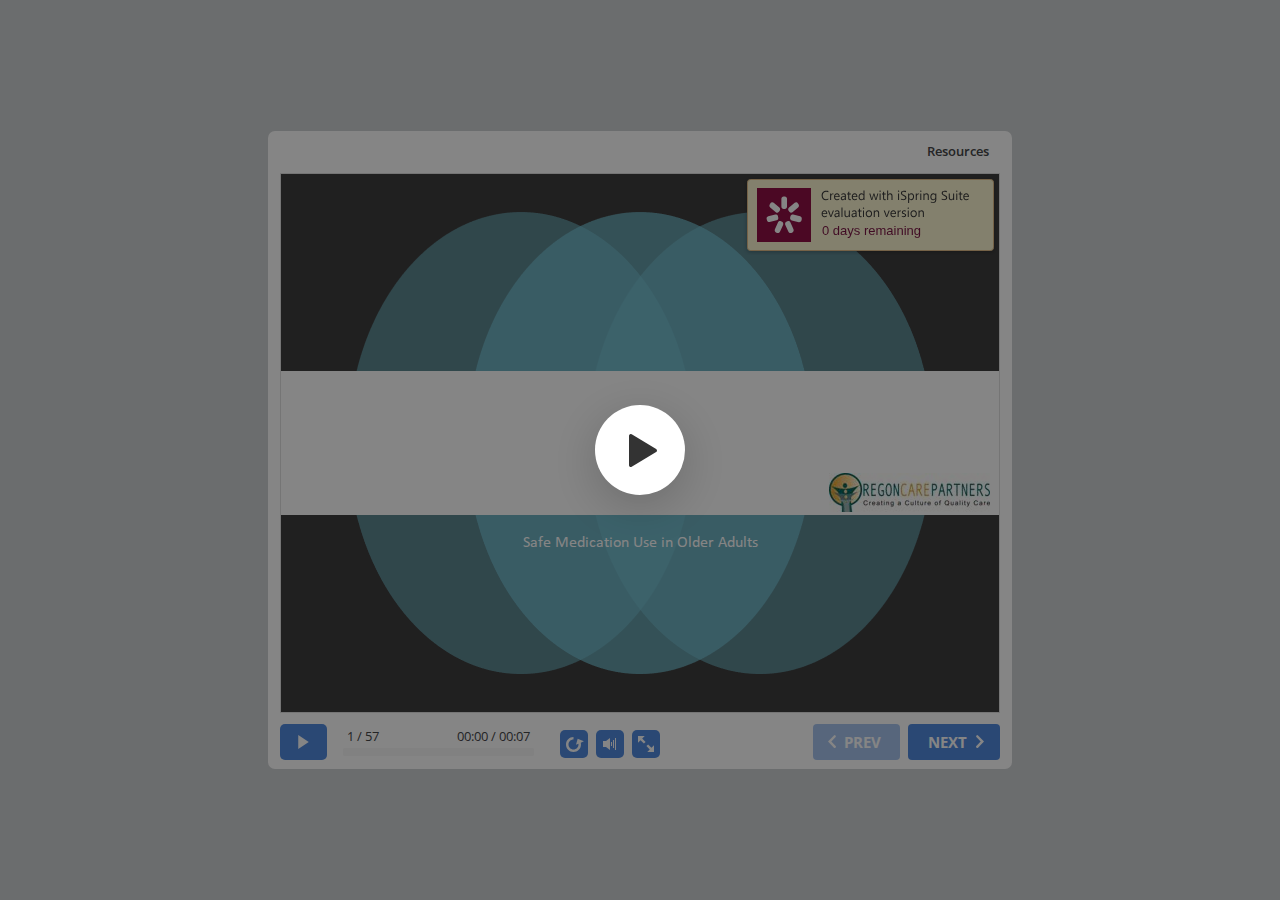
<file: abc/MINRISKS/res/index.html>
<!DOCTYPE html>
<!-- Created with iSpring --><!-- 744 644 --><!--version 9.7.10.30004 --><!--type html --><!--mainFolder ../ -->
<html style=background-color:#ced1d3;>
<head>
    <meta http-equiv="Content-Type" content="text/html;charset=utf-8"/><meta name="viewport" content="width=device-width,initial-scale=1,minimum-scale=1,maximum-scale=1,user-scalable=no"/><meta name="format-detection" content="telephone=no"/><meta name="apple-mobile-web-app-capable" content="yes"/><meta name="apple-mobile-web-app-status-bar-style" content="black"/><meta http-equiv="X-UA-Compatible" content="IE=edge"/><meta name="msapplication-tap-highlight" content="no"/><title>MIN RISKS &amp; MAX QUALITY OF LIFE_iSpringTest</title><link rel="apple-touch-icon-precomposed" href="data/apple-touch-icon.png"/><link rel="shortcut icon" type="image/ico" href="data/favicon.ico"/><script src="lms.js"></script><style>body {background-color:#ced1d3;}#spr0_b8cd92 {display:none;}</style>
    
    
    <style>
		#playerView {
			position:absolute;
			-webkit-tap-highlight-color:rgba(0,0,0,0);
			-webkit-user-select:none;
			-moz-user-select:none;
			-webkit-touch-callout:none;
			-webkit-user-drag:none;
		}
		#playerView * {
			position:absolute;
		}
		#preloader {
			width: 50px;
			height: 50px;
			position: absolute;
			top: 0;
			left: 0;
			bottom: 0;
			right: 0;
			margin: auto;
			border-radius: 10px;
			background-color: rgba(0, 0, 0, 0.5);
		}

		#preloader::after {
			content: '';
			position: absolute;
			background: url([data-uri]);
			background-size: cover;
			top: 0;
			left: 0;
			bottom: 0;
			right: 0;
			animation: preloader_spin 1s infinite linear;
			-webkit-animation: preloader_spin 1s infinite linear;
		}

		@keyframes preloader_spin { 0% {transform: rotate(0deg);} 100% {transform: rotate(360deg);} }
		@-webkit-keyframes preloader_spin { 0% {-webkit-transform: rotate(0deg);} 100% {-webkit-transform: rotate(360deg);}}
    </style>
</head>
<body>
	<div id="preloader"></div>
	<script src="data/browsersupport.js?37625886"></script>
	<script src="data/player.js?37625886"></script>
    <div id="content"></div>
    <div id="spr0_b8cd92"><audio id="snd0_b8cd92" preload="none"><source src="data/sound1.mp3" type="audio/mpeg"/></audio></div>
    <script>
		(function(startup){
			function start(savedPresentationState)
			{
				var presInfo = "eNrsvetyHMmVJvgqIcrUyzJLZMX9Ql1qUSBZ5Ii3IVlVo260yQKZASDEzIhURCZBlExjeofpP22m2Z/7Cvt/9030JPt9xz0i3DMTQCbIYlHsalmzgAMPvx4/93P8L3fKO/fu/OXwfuA/TOLDg8OvvfggvO+5B4eB7x5ED5Io9B6ED++nD/56Z3RnicZPHz9zXj5+9ftXzr84Tw//h/Pfvz188vj1H5znD50njx8++GP5atGU1dnrol3iiwk/eTUrp4Vzv5i8+eNNX39fnJRV3jjfFU1b1hV6uLhzL/Hd0Z3zO/eiEP+doMNJ3RQY5o+e73me7wZotnh7557vevHozopLKtt2VS6LP2bjZOy5fwxc1w1/jWbFnXt/uVPxnzf8B78um1UxupPfufdv8oc7iwWatfIrmgS+jHiaz9pCwPLTX//9ryPVumqt1uH1rRd26+CGvpdma++G1ovrW3OZQ+NTeyKxNFY7sdnzzG4cXd/4rdk4vX7O7bZpXN262DKPq1ufWq2zG1qfWK2T61u/XVmtb1jl26nZWuPwla2X1rwTd/tuo/mduYXBvGjtnb8CviA87+CzdSwY3WmILnf+Klj/lzunXa9/7cbV1/zx08f/+vjZN87TB/cfHx2+fvzcurrdX9duMCb/GJ/7UayWcWeaL/PjL1uSAG/8Jx74ZB06ETyY9hPFlN3RsIJ37zGd4+a4epWfFs7TYlpO8iVoivNtWzhl5TyfTYvGOZyuZksOz71/XC2buh055/WqLd4UxQKEDH96hj/9ZuG0y8tZ8dvjO6d1tTxoyx+Ke56/ePfrST2rm3u/dOX/fn1853fbevnN8ZeL3yn6gw3GCblj1/VkkeE4CbMkjDw/DaPET/ziwPOIDWilWkTjJHCzLEuT0I3ROPjrv49IuP+iyRYJXrtowj+epJNp7mGYE8Azd+Rl6YhE03PTMSh5FgZpmMRRHPy74Mu/eSMX//NGBz7w7CAKx0GShImX+UHqpx5bNUYrNtpsw7kIJircmXZn92+C0fg1Xp99R23bjWkv2c9KesCH2ARZyF8UvBU4NtAF/JL3Cl/UmrKN1ht5utGc/QLFsRtsnLnXNPVVUz/ypS12b0tj2RM1pnxVq49U955cTV7OUu3AnVbOqT3PF0WrQa/439Gd79R/LvV/3qj/nqr/XNTdDvIy6ksVROHmpfK3Xir//S4Vr43Pf17MihzXpajyk1nh5KtpWTu4Qpf1qnGmxdtyUoyvwmocuYWnG3gSdXiyw35pJK9X1dS9I9/dafGjoE7mq4UG4zhKRh1F/Ot+W3y/bCezvJwXTU/Bks3NDrZudrDLZg8DcF+v3/pg+5564ThKfVAZLw08NwqT6/dXmgdG8z32e7/NOzypV0vneVOcATeO8qZwXuTNsoIM12Gut2Uzw62bGe6ymVcPePPmhprYb/vaKVsnd0DRZ/lJ3Sh2UZ+C8ufL4oJC7Kyuzg6WRTN3Jvwur6ZOVVcHi6Y+LZdO3ZzlVfmDfNc6F+e1g41lM+dtSXFW2k/qalI0lXNaN87yvHD+vMpn5fKS48zKU9WndM4GapL/+Nt/ts68bpfO29UM8+RlHG9dvtMWxZvWWdZO8edVuZCOzsq3/MtFuTyXAZd1PWtlmGWTlxW4k1MVxbSY8jOs5C0XKjNYnudLp10tFnWzlE/LalosCvyDJYycaXlWYeYjNeXzGtSAq2DDBUbE3MBm8VvZSHdj57g6rr7DTiydi4uLsZo/p9/Nfjyp55zESVNfgOqQyBTVsmw4nWU+q8/YfYntVr1z2LqalRX+PsvbtgDT5abWDhfd4phkD3P117HzWi8Xi+f2NoXa40VRL0DcZuVbbgU7vaibN/yZUoLaZOxEpfb1FCSIfzttOFcsVZBj7OwvJ/yMgB8dAUUM+83i+Mvf7XFOnyvGXiOTBtk4E0YTBmHgx94NnEaae0bzH43TvK6n+aVg4/OTPxWTJTCr4zF+7G/ymGgrj4l24THbhrqZu0T858G7BXCocC7yy1Z2PD/jAQC1J0WLszw9RX8tFIQLZ97rJa0cIk+wFs0kF83kuNH/q54UOS6t6rJ2Jk2BQwSmtNRu8uXBeT0vjN4EoeZFpb69X5wS5+TykXb8429/X9SzS2mOP/zjb/9bsGgGFMSHeauox6UDvG+hxsymzgkGeVtj76bs73A6bbgSdtiULfAMaI6rMAdyX2KdRTtpyhNcaHN5HKGBzFhc4A8tp0vKZUy5rDC5t7w/aM5hHk/5yynm0barolXkQO2eudSVWAbI0494bZzpSlHOe47jjSPqYSKI7Emer+7rmosTjb0kZg9Q5ZI4iBOtyLnjSP89CxNIxlkU+n4QB8Ha34NxGnv8Hv8GkRfFa39Pxn4a4fOEipSPtpv9BzH/niUpbmQYbfw99Tk/3wtiP3DXRMhelYwhWE/d1NWqZOD5YzdC69hNQt9L01EcjH0/dQPPi9IwhNY6ClIQgTCL/CCD6AzNEFpnNhYi4vtugqYbWqeXQUuAMhl7WeynmRuLDirbh87TFHJrvKaDbn6y+QWXrNeRbK7Dj1w/DD3oon40Arkah0GMSYdBgl8zd+yl+CFJxlCXobImmZ/FgGxOPRq7Gb85CKBb4zQybEAcplCxN6bcNd1saUw1XZ+qN049P+zbQv0OcLhBGqehCy0g8NBfOIpoHMhcrCjNwmjrJvvU74FXWRQkQSRYFWzM0R9ttjFml21upAcU9RQ+YG1eiq3L4iRJ9FammG0a+Zkb+QSlowT4gZ/CLBFs8LfsqQel0Y/DyOfN8TLsLb5J48QP06vmvf7J5hfGKjx3fRk4fiACsCr1sZBs5AXhOPAx6zjMBElG2A9qXbhxPtCbbQIQAtyFACgXxjjZdGMhaTxOMg9NgjRVC/FwTMCyOPI8Xrs4W1/IxiebX9xoaeku+WBbMe6xbVtB0w9pXRELPVpvEIqbrS2blIQdbUCVWeWKZZrn+pHWuYY4N69zE7PEYLQOvXad2U9wnNY132GZa3RAFmnDrl1i+tGXuEZnd7APbhBidrQBNZYZ44wtrru26OQnOFeTD9685jVGKZ1YoB/Z8JltivbxVtE+fn/DZ7y/nV5aKdERp6ua9WZQkffwfyCMbnS9IrVG0Pl1qr+OcGDBul4lnO3f7lwu3Tv/PjK6uWo6/9ad0k6n8xfZXHYubtgwVW5Y+gGAd/fuPHz0KD5/PPG/uaTbZ1kTK2860e8pwpet1s8PJgVl/kIZHL7qjzvYPO5k63Enuxz3tWOKOgPNfAHtLJ+ci27VmR7uHe9grE2UcrYUVfGbYum8LPLZPefrgirfCzXkUTcktLvceZ23b6CmlwROne/rZjYdOZjDc2UZOKKOoRT9o956MnbuF2+LWb3AFyeXztNc1H2t639XLvOZfPCAqmPr3H36/LsHX9BSf1Kc57NTqme67f1ikTdLaIZLAh+t5nnlvILaVUI1hV74v5zDs86o8EKZGcRuc79s85NyVi7LAnPhkl8Wk/qsgv7UOphZc9mZXM5zmrBWVfnnVeGcQ6Osm8sRdcJT7EA1ocmjXeKns+U5fuw7HYkNCP8RLbBol1phLM/OlzyUtpidHkwLqq9lJSrZmLP4Op/l7BQLXV4URbXVmmXA1NkOZqaLYjY7OOFZqVU9rCdQJ1tHLCgFTWiz3pjE3cmdhTb9nJcLmZe2TuW6laCBWn0FFRkrXC3rqp5fGuYqYzNkfqZVS1b1+6JYtJ3Bq8REsQAo+QJR6NvbubD8qjuwaTERM9/BXKGHNjiMtXb8spgX8xN8e4EtyGdvgEq5GNL/8be/P83flfPyB361xSb4j7/97/0V6Pca7lqHaehRB069WOk8azpuPPa9RGaRxH4WZOs6sEclT0gqBMx0QwWHCh0p25fngbNl2frn/jigF8YL2EeQbdeglUjqBSda1YgTCIye60NAAEWG2gANiRN1o9BNEg+iRzgKw3QcgeDHaeRGUPPDTmdKr1Q1AB/7WRZiJ7RUeaPOtPnJ9TqTt7EQz4NEB90Y86RXKYBChPmn0HGzlE7hURi4Y2rjvh9xHVD+blRTfeg7YYjZeL7o3NnNSuvmJ9eqsJ6/tpBo7LmBm0AYcj2PKhc4LEBe6EfAnzSDdh1iayDiiAoSR7QY6BOBuB5HIuZtLiQbx9AXAyCf2D36E8H5b1f+Nj/Z/MJcSLDtRJIA5+dnHmOgIGyP3SyJQzfLPOBYdvWJAMu0CrP7iWCSmdqQXU/E+OIWWqy54A8rH+/gzL9yUv6nOCnvJ58UyGNqksetqvpPNMMPrp88npP355ClXteLctJqf5PzrLjoXd/hFrdEulWYTXcRZq8bkqLD80VZl1PnqIEkAMD9ZnV2AHEKchi/eVzReK7s60NIFBrMcsqij+p2QVmycyHeLP2mIoS9fHD4ezTgz88efP9KyxvfPzp87Tw6/O6B84fn3zqPHhy+vP/VMQSkv7/GfL+FKIQRX9EXJW5PisaVU6vpT2T6kAOk/f0in84unam9lrJbi3aGtBA939YTdnQOEXx5Tlmv6+JprWT6Ssz483I244eH86LBHlT0xXQrx6Rmebt0Lotce+OmFMALOkbU1lHsMx0bhr9DnJr5G8ihkIKnZYMJFtOxTAI7aXyDqRaQWYvORQnp94Jy86xeOjyL2eXYcR52HjtrVzh8v/bOKVIty5OyXhIhsJ4KvUxW2j98vnaoznSlRWCZ9kK20HanjLSfFggm7mf6mOwW3SgnhVPMF5D5ZeOKql6dnWPmryH4Kyemk5dzy2NVsdk5hXbnTVVfzIrpWUFxm/4mjMrgPOXtoaTe4nzqVSvnYLrFRnplF3IWZUVhsuhcvedKI8DE6wl2geHI4/3F123Yq/3HO/exH67fovf3uxm3GPCnvke38uD/fPF+uot3jSLnxxAORVMLXIjcUXq9cUyap0bzHy3KoLdDpZusO9vKurP3NztmEj7g/krw3pn39+yUQSUmyoAr+96vBBeGVnVVOMCGZp5PLo+bOPsVA3GcOY6spA1HXXtl/dCmD8bKZRhuUlenJR3tQpXo46dWToqiTDF5Jy88p28/iH7VKfNiF6Ifn2MrzX7LV8fV/wT5483XCv7TcnJenmHKzwSn85nzop7NiIiPZJKXygI1YsKIsh9AP0uuiFPxx65gUJIFYQTN6YY4FTZPjeY/GgYJmXyqwyuc3zry+8uyfdMHq2wJ5fXc7QHy7k7IddWIPAIvSUZYtvPgpQSCLdvjL4UsHzevL2pnWc4LHctRtMveslQvVjM5ouPmVfEWBFO1E5yblW9AKSXyqbBpfn5K6xSOtwBPOCuqyaUa8mZR0nO13HjYdhFO+ZmiiBjpEiQxn3HM/np04SvtWAfzKxLl3I0j4Tqt0xGvL4SmLS8YIAaGomePn2p03igqyYAUhq310572ltLW4l+C5NwQDlUD5nTbu7bk1iloUeZUvlCRevgJ47bvv5tj58A5un+0v1Tz897uurfXMa50HEU0QfpuHIV+dkN4nDSPjeY/CtlpSXdKTLiUH1Qa3viobCaz4n6ZnzX5nH9U2UFlRzqqpXL2LRY90QH9Xszyy6LRqQUWR7TTetC00Vk968Rpe/x6loTk36kXxlkS/HWIID8reiX0CPzszAjr28KEve1ZD95OaQ9bxpJgs4qCUkv/Sj29dE5zkCywIBN2gW8aUMNZfUEeKdZq4OjIeVNOq+ISwtE3jxnTOsGnYGYNGGJdtHQJUF6jtNiKw2EXt5Ln90lJ6/MCfuoQV/oC8jMJeu3/WOr2rRqN93zsmBKwyK1TyHr17K1kQvGreX7pnBVLzn6xUI4qjsFexaPBNhNMvQvjm+elSNCSCdJetstirkNXGaFcMEYVAuRUmAku45gxiJt7iZUcdpMcae8Gx2AQJPqVhrMadEHCBRVjgqAp3ypJVAgYCdBMIiuZpYKr3q9OWh7g5xX/YigbYw6ck+GBrI1U/6Yuwv04KTThqlXMNJBdkMbYmxHYZNuWJ6Awet87l8bQ2f8BWiUxi9gEA3U6VBG30rTfnHZZz0nZ8kmp1KAOMAc5bJ0WHdD7A7QDxebErWkLAdcnIGHJRf4GSHihQo/ZBSbXUFeQSXZz+LXaR1n0qpxNndXCniwbC65vnpgCA3cwuTnmxJM5mdU4+9OZUhOGVt0y2+7soDMUczIfkPui+uESZPuLbn/VJ4KtxjrM1aI7ekzHWuvJK32e7MFsx3h6am0qQLrvW+bfFCeX+HQlB7eqLnJxyrb0DRY6Tpdz1ccMDpXPeePMZRlbpQkBdol6f/dbd7mu2R+zabdLKlwc98D8o0ZKQXc1QUyBvsFiVirPKKYBRX1WnC4PiCYM7jUR/7i6S3ct6RCj179wbpPh+DmQpH2tH/9lCdi/5Gjz656K7btv/0Q07z2W9jOFvI5C3nZj/wno6b5LW6O+16gZ6ThxxYvmB4kbu1F0U7QZBGwviyS7IEu91A9u/CAdhykNIoEPoTxxk5s+SMZu6Eu0vee7YRaGO3wQeTohwk/TK/[base64]/0Glxz9ZFPBI0nFMUCh7K4kW1jIChl1yJmEWeHHojYJoHHMZfixnjFHWkyiuW0YQASET4JGf6IQBP43HMVvpaNhAjkNybFSoxJbkD55gGLmYnM+Y5hCgJFJpKF3ezvo6gAY4qCEZZttx3BwZcVVYZ+9eNy7Sund989tNd/s4y5THfcywpw2nuxl6cONU4k9nKslHmgqJnW9mf20Lbv9R5/ERLEqv85N2T0NSvGFI8pNgw5Dkbzck0QbybLVsSjFFV49P7VBLLRU6VddEIn3rWskuWlQv0UAbAk8KyDCdmI2l1M2JyAWrZTnTrizT49aLBOIXhKKn5exWwlW1WVF5KsUfcgpB5B9/+w/lshTRakigPIWQBUl2ChXseOW6h+5x9ehyqvILjytlZtXG2WmtrEbLopJBTotihqmVTbvENB5UE4gxFLJE19HhqVQbcEJvHHRQKV/L6WxVTrWpdJpzBZbW1eRvpdtBOJbtelvm6hdKVYzVzef48vtzemP7xGrKlucy+2I6YqLooOSJ41QfSz6vVyrU2Er0VHnIoqOh6yc4mouS3k8mWvOwTJm+y1OXuTFVulSCcfFOsmmNfs2VrBrKvcNOHzFYWe30C2AHPpvXzaXzWzNbHCOJlE4ZkhNQypoh7Em2dt/qXEXkUhulyDjD8qeXGhkAn/de7Fb/egYNlWnz2uzOIXLuxqRuiC449dac8gtq04uuBgDx7bgSOb6scLAqfNh2DmMvHytVpNbYxHWNGIZ9/OU59zKflzOVMH/8Zd0M6fmigori/baW4OLc2lhsSCMGTCqSU9lHuV+VlWy/YXLvdpF99XNT6m69gMKAG8TTvcBOMoZc5x47d9sVtUGo+HRS0Q9uKBsjZ5ZP3ojK1azaZYdMVFTyxeUX/awMrXptQuXS2OTDU8xgqsLQL0Fe2nUKMCEqq6j7Ya1CesqqxS3EMXyFe1VDo1DecqWTQXEj5hcW/kh5hxn01xwbPVnWza+dUp3XtOav2IA/ryT23djWDk+evz5y7i51LoMEGgwz66fyxUhrvZyOFJNQA/W3qEMJQQhnLuH1k/OaNgr2SYK2YuL32DnkRPX0rgpZwAjFu0VRtcAhRXC7WVO3Wjay6aclZpRrFatrLcupFyqQ30T5VnzCJ1C/itP2uHpA2mWlFkzLU4meXzrMJafjWHu3JZR+NtNh90aYQl6RVt7FDmCJX/TRCk1dlZMBoXWFimF1Ek7BuAg9GZPkM4JCGRikwsZUrBJyOCofnqr2SdFHSExvEYDUM719NcyflEXurel/CIa676AK3fb9qmfW+374M2v/EVj7xznzXmzY98NPW8j4OJu3KcDs28PP4s4HEXc+znFbotTeTOtnwevjC14fjQxYQt2+338uIuA1pv54HIqROUtDMbB6f70upudyMisnL1Ry556mmGBLTE+0YYoJdo7p0XU+r57sN7O6bfPm8op5+lfMM9wyz2RjnuGt5/lnfPbnrzmf0iiLrHuROswqfegvqpwyP6lYMvnU+I0Vk/+87D43VvHnVfmDWsbmKkI7nIlNvasNX59Nym6/+30RAIZGUe4lU8+rPvff97aEe21P/vd2z/5fG2yH8Kvko9S13S+quCtkAMJyqAMmX1FUeCCiwrCFW8oneNtTzrx0nwIKV4yrSyisqmnRluSLjEM/Xc20CKNdzn0JQlPUYiTcIZSC+XqGhpDQ44Z4V1a1OF11dgLJqjSZ53+iSIdPyLtFPNwsnnfTMac6yu5VLWKZ8/gVV9mFoxZ6gdVx9WrJeD5hDwwZfcfE+74+pwgSmidNir4WQc57YwhzXZ09QO0RJEHsG3E8s+98rmL2IdCpmgP4YN5tg95UxV1GIl7oL0ZOlUMqzn+tMJ0tZtAWRHvsYy2oT8skRIFksD6knBEWX07O1z457/TdrX8uf/ih1HwWog7jMsRGgIOeSxrNevrLLSwg1x7KrTKBfuxT3Fe0+dzP/Gae8NNQ0o6MPeiULOzos7qZQ0iV7JOvej+Vu4WWbs8B8nZKArpxZJKlo7o6XbVCH78v8jfc8uMGwHZZLjTdvA8Rfw7WfA4CelKpDs4l5piRxsfNEKPHcrRT1cVDnFkrFLdoziD4dql4x5Ke8bqhuQJ/f523y0LSuSQ2+lEOWZliHDsA8mCWx823DR9qkaixmiBemQHaFEtVx/O4+boAtS7Z75eqR1LpEw3cgUJnPYWmnkMjmBJJFHpC3Wq1MnVSbFIJyO9kL+pyMwzvcr5Y1vMu9KdvbWrcvTn6NgTrdnP8TbsAuBtlWbxbHuD26gLQ98hYG4ZxiZI9m+FSsf3v9lzWeyh7n+AN7i/olvR6f3silb9TIhXo7mF12W2pTtUtKFWwtC1OhGrnYIOm/MFsOorKKn3F2HTIRMtyJhl3YCSSEENjqCSES1nf//nNCpDlD85/G49oysirwnk6/PgKPx6+rZsKfz9unrD292vW75WS2/9dS+BPiqVEk37dUB8dku1Gjpdl0c03zHc/weN9LbYX7ANzhHrdadv7F9tflfF3elbGGmWHnfKk1herJON2/+Nv/zeI8qoRO8R6oeOL80tQ8iesQHVW5zOp4/z9uViGaFDviziAq1KYlb4OHUlLYR8sLiVSivICqMROjHvcvCzOVrO8sUs90wrSGh8ooxbH1MRT5Ix2uZpKZhWYd3FBw8SKueGYghR+zntCWTamtc0KOnYO2zf9F5I+nfeBzWzZh61q26bZGxe/VJWpaOaSlJsZpkSL1Mh5C7kBU+LDOUVzwmnVYwn3EONm5zWh0UXHlWICJ5eK543E7qKcXW9Ytfs/5CPKLtNaz+GEuY2UrwzL7EavXE2rlzN3TlbK9j78vSuO3Rtc9XrYfG0SegGqGnguZltdwcvY21mPII5OzT3JGYstu8l6+wOmdIRGnfmFuGxaZvxz/DWzlbZ3EauxWmj1NARiVdsq4I0da4JqMtw5za3F4NbVrz8bApOxpV1WsRIUxs6jXGKtsXNyOoxJH1+h1wCFJLZf+sGyaP1WMb/jK0/HRsth67DxBR1LHFhvctkqZxN5IXYVkgYppTbFzjsj+qSeS65zftn+gif1dVEVp8wtFIfAcOtkPF3o7d5x9f/+P4o1qrcV9HMKw/XTvN/yKGDgc7UISG3lOywfq8dGgLl2YdOaTR9/qVTffpSXcrvVvV6nMnPSr3Z1ht1XQI0Zx19qu2fnkZhb6fqmWDAMdJQvaWft5nOe/5A3UxbWO63lCYmqkHL1vMUt1SiGo9h71txAmwZ7u7GLD2hBF9RfKJv9SFxUIz53IHq9OjfDESOrzqd/WrUqg9ToSxfeF06rjdzGn/kGz6ptrXLy5yy+pyz02nOx7snplnJ3Ie7LunZOyjMp/XeR0/9s6WNfcE/En0pMOKvFjMbGa4Rc1eurJyPnscOIemmu7MritCqxjX2CfUdfzyFDimVEOcylyxlEi6mk/2vZT1EkMUbz3sx0ZUqZR46pL5XXql0Uk/JU5/0qjDWHMjGNU1Pi6wWuUaGyDGaS/iLEQVUVUGURZS/sid3mbZRPkV/t7dG6ibvdIq7jn5kX3spg81+beX4Qc9Inx2pvhQg78eZ99+tjcPLbzulH5vu3ndb+UsJ7H/ceYsVtV/X+QsitR94msty2s48h4NzqOH+WiGyJ6FO1qj3ifrJqkBlN2JtftvgV/SveH92pEsfW0aSgpORz0pKq3nS8X+YnxbKL/6ILoiuwYQBe5F1Sq/r9cCjNhj+2l5PzetlIZTWj0Y0mn64Mx7ogQmLHOjl5dWljoUWodcU3iXEkzVIO82VfpG1ET7t4MzG7tpDQs1OWIFcFyBkcpMrMNUX/2FZJ4Q3tTE8nrSlq0+QRMXHlqFLphRCy4+pI0tDndVWCTpIVn1xqojky7UuVMokNRfdubwz/1HdsNyJ7eqrXo4ZHuxN0Qw51zXa/Z9e7ndV7DrJ+0J+Xe+A6QuYnWx4n97e/7esHnwshCz7BU5KVdkXrhuPZ8liwv/21YH+n54LtYXbYq1DadB67f/zt76oOKIu0UgEA4Nmrw8f3pUBx822rSmqY1EVJizq8cCHn2SuV9OTypUQz7FCrS60tZpTKgnDvuHneLosaKk4NnXXk1PwNSHPOdA56hvVAJ4wU5mgah7oqV4r0obs/rRp5agPC7lnBH7tKzV2UuZDNlQ5UvgduMIQR9MthSZXJalnISDQgVEYItixfJQ0Mgci697XV9UP14dZb4jG70Oh+tXwnZAXsz5fnlyNZllrMJbSbJdc2Wd8MiK/lSVPPL/PZWZmrkAUlbctjuiyZKyUvZTlDKtIDJe+22IX/7/9SQHXozmBQfIqLyAEOp2/LmXO3PFnxId6i+sKwqhazAozsnXN3gp8m9bvyxPjr1wwSdO7m7aJER8Yfvqtn0J7A3u5iw2bsM598McxEVfk2TJvflZMaq3DuMoCjxs8QM43unr+7VG56527NH9f+fF9STlrs2t1T1u+pLmfGX1/W7/KqxvogJi9AypSRU28GT5Hxy2dSgYN6gnaVFqXsMYNZrMZk/[base64]/TBy6PfO0/zapXPvthbVluXDa6gB3aYgvFZVesPu9CEPYWJviOJHZpQOvmvRniu2dt+Uz7Y7mrZ7SMMqfGiJ6Y/Ggr9bo1I39aEciVJv7XBbAsDuG1fa+zitt1sZS633W/Nim49l22M67adbWVztzambWGKtzbmbrDQW5nR9uC5+870J+LQe+cS/QT8fN85/sTc/1NVyR/mLBX3L87D8mzV9Npe4G8L6oq2a3vRLtre2jiqti+LyIcjxw+HRyv02w5WaX1w7NmMb9z/0mNZbDH+Wil43PfjJnZ/pTyCktFtvFuh9UTnQqxdzOMz/yiXUwzVIpkslEt17uiUMXk44W3RiMGu8bNfmR+fFNUPIJT5D8VCKbF+av19vmqBKKLygdQw98H+ey5uu6YouncEWzrCWQhzB3046l8QFJ+UkAKoj6d8ekS5HKgRHN0/Gkmxfmy4iGEMpi8nLDfI4t9v89mKD1GIb3klaUZYsKY7K7m6eavFNbHe9WXJuSkH+MNBl9kpPjBRz/VTGCofuqlXjETmF41Oylv3EI1vkxR11aJvRcP7Xdrb/f/J7umnSnEe6/dMsLIj7dvtbUxbqor7258U9nd6U3jLWJIXNYWIpTyGw9U+tOK/NdfsqUOvp3QqyNrVH8mjMwd59a4slpdCTxRooUyD5UTnvpokQayPj3s+3ZEblTGQL5fUWVTl1aZ+gykeMYZBeP2ky0UYScoHQwC6hIKRxFV0OQkjh/U3VSlOEh56VHegLbFNW2TLb31J5etPFR1/D336RV2COPdYuOVda397sqO/U7LjMMQOO5/onT8y7ZT0s9TU1d4dV4/qi6+ctWq2TdEnNlOSGTKx88m5xn/20/ayztBiMcsnjHRxXjclRS4lbQ5/F0mW1VHFRcrEa75S9Z/MuRcbbFWIJf2MVlhhoJwIK8C+LfNlYZlbDTvefaFROq3wbIWtZCpFq/xGdG8fV9/ICzbaYcQQFQZTNMV2CUGvno5fCp6SViVCg1xjeo11HIlURilbVafide//Ehd0OYeG3T+CZVPvbtSShaT7dZ6YcoauKyyPKKvSEEWu3nTWpLm2TR4jp/Our9hKpRB9qZbvrBZS/QCXWgIZJGZZK3XO08M/OF8/6P4+BY8vmiX2d3b5C8f5etVFFa3k8ShcVgYQkLawrjQoCxmVPMuxbh6/OK9VvQptqFGRY5skUJZPN373qNDAexa5XcOYLtDuzIfdXm81OAenjLtqtr1x1Zsrf+t887h73EGXNf61ppAjTTpP83IGOjeyKOnYef3o8SumLT747sEz5/tH+OfbVw/uO0fPX758cPT6yR9uIYZccUv3LmL0z3unP061ihvpxd5BeT9TF4O63EpmvoIc7V3M6RMmXh8Hud+PMN7SpvQjktFPNvxABfceDf6Ef3Hoku0Ev3RLWrG/vUSDv1OJhqsGpKD3baWcz4qKWxndCmkHt8c9KgltPa/KnK8f8cripy91HTOVA/yobuZSzqecn+QzefKRXw0PC9/XpjUpuZXPJvV5PXPykxVVn/uFqAYqhbk3dDFEcVHgH0kivlFwTfunkfRUh4yL8xUj4PkTlikhze2sKBZOF4OnfpOHQnAnm9VCQpy2r7R6CbU5b6CEtef1Rdszo9XV+wm6NHlT9IXf9PMLLUXpzU2rMP/VjM6GZdEu6dRvyCp0RDjugnzTxXHmKqPU1q+E8EooOZOyK+MUKltemC/EKmY9oFLO56uqq9WHTbj62KpDcKP5QmwObTE7PdCEozBqK3VkjbvZn7Hx6pMKPi0VJ53WTlH9qb6UKpPMQX8rf2JdgbaoWrG7ndeLgqWrJHW9ugJZKgl0EI7XmvGtkuqAPZGwsPoCqPAfi64MlURn6qe4+F8ozQ3HLpaT8W0ew1FIuC9xfC+U3f/tmi0Ivr9d+wNdh/1l1o3Ls38yzge9avsP313MvWWW/a7x3ohx5aXfu/rf7iRif+ztCMrt32x6L/Jz+2FNYrW3r+vDkrZPVVbSm0UZ2hKRtkWbb6+84u9UeWVtHEoSD6iZmiIuSFRbNG8Z9dU86F8D2gjge91rRCwg5JzIUeM0dKr/IVVbqdHwusjnqtjDTTJNV+bkhT2Wim0u5Kxx+/l0M+todb5F46jFx9iFk4g7pqfPosB19FlKodHELwquSrDgO2KqmMS6yG8plzo7BQgnoSynUuNFvR1MlVD/2VG5VPOTstKqBW7TYBGYF2g9bQ0L3cH3/avmQxh1bhSWNjRQ2e9OFT5l0WTJWeO6jYLJVtlrlZSnSitUktei44e2Zcthbf82Z2UdCsYHZXUwyy+wU+BmF7WK7OljJ7X3mK/KqepjGwFAKhlEOXcx3iNq4HxEmzNyuuQ57qCjHpfnSeiy2xdMThFHb32mDCg0HQzJX+WyU+2hqirTPYcd/7tOWOQBSgrL1qxF7PnjvpqpGSxlhaxKWp8UqsXEPJdvha+6OpcsLSpar1S5UeXhrKoWRh1V6ee8mC2UOUXVr7VOlBNaR/yyVWmq+QJYT0OU9jvxSMvqLV/Hmyo9vRBjGJig6LJMa3R03WAJn223VAgmZCgOfDkUBm5HhmOrf6HPiLrHVPeXET/Mpb6du/HTpgIfx+zxM4X52BRm7xP6tOjR3tP/Z6Fen6oQ+KKpcSN4gkf1HORn2YuBW+p7BdvrewU71ffaGIni1zc4M7kWq8n5cfMUF1sJeq/eiEZLR/aRLiEAzeFtCazsUjk0tBfBS6hB7S4vfAeuFvm6rF3mbudmtTpVQdwqKLDoS+oLQdV0hkUucjoMpgWD8ProbRXPQYWBgUhct9Bkrrq3RZdGYqpy/lmbIS9eKfp+oeh/s2rPJbBEHh6QStdMk9UZ4MM9O644LUjCXNdFrnTrr7rqmV2BBH0/[base64]/renlR5CBDZwzxlgh5LOhcDJWvIDbIoHzt4LwoeGAnILxv5KdlDfmnvX3m6ad0ofYX2q4t/2jezeurRla1+uKDJQ3cmhB81NSG29KcH3GStxFar0WCjip+ZAT44CT4oyLGh6H2H3XKt2Qsn1Mq0bX3oOebH/kibGHSH3XPbXngn4lyXSWxfOQD3Fk8+qjHuosk9k952Las+LG51h6C6Uc97l1k4I903J+gQeBZXR0Ytake07j0VtWUH1KHttTxCLbXgw52qgd93aCqLv9s6txV2VxOSyMtkOYLKeGxdO6qeHvmCTfaaYQ/vahbCa2Rovn3mRSnS+6zCsRiJvITZQz1oFu5S3mKwPsxDQeVvQeluQemEqTfGNvdrCCbx9TEcsLdmbyR/IF61qt7sotscF4oQ+oiZ2oD+ay6oS3fbu630zlgbfRy6pxgiAPMmv8dSTgfoxvri5aJdQv9gTJUH1fGEaCDp6u2nIxwZWpVGONtydYsFnbBOnccBf/OpkyW5YtOfI1vdXauWnC3MPHiq6+4uK2HyTlOVgta9iW8LccvOp5g1PHv7i2/kTJHTp2SEXLN5Uj/oVgty4nS+JhkDpa5kAVMug8/MUX5R0Gg2/k+rse4vcNQbsTP/R8JfS9s3jss4cfA/f1fVP3pbsrnwyK3P7b3alks9n0RMNp4o85Pw42X9qKr36h73LlZpFru+yRxXdXT7i/LXVu/0NuS8xdsL/sVfC5lv4JAywrKp6S8SapeXvcwqbyj1tfZKyC+vKPyM7nlo123HOiTfSlqOIX+ekRb8Gh7fbJgp/pk1knfeKJSnOxbq37NCahc0ZTUsPpAw3vDa0xC9I0/AZ2qYsX6grmJZgdlpcoUTMu8acDktP/L/PD526IhT/qtUaag96J371RJdTP7kSNO5w9obkzj+Ev6z8+a+kIesbpuGi8L1upm4KdZsEzn1Fz2BYq+Us9t6FIzfKD8He7JTOI+W8guTT5y3hSns+LdyDkqIXiw/R/o1BdfLa6oqpgN7H3xkjkHsvF3tSeWkaBajuErkuRMXUbUKp+NpEJ6uyjyN33NdHb2Bc7q9WMRGy7KRUGjI+7Psj6gM33Ul84gz4Wm3D3N1tXjPld121Tkgbx77tzl9p/kfBC9nnf1iZezyy9GDlEBksJBuzrLG3n1TcST9tyBCMdqYS+ePfj26fNnjw9lPvKMsep6wsfV5U1kMX+q6A2IBxDuGimXgVYjVXVjIpV5G8Z4jnrLpBpblTS/7EZef7JeljiSYuQDEJu4HLHUZy6e66JYmFMeyVPws5kkozEXSi/XqRsd7QjV4ujJ81evXz6+//jbp879xw8fPj56/OSBrPAZBcsOjVQ0Mn3mhZT6VXV+T7ntrw9/z9uWD/eQoq2IY4R1PbDWhnN/bVXyph7+8H0/acc5rl6hQ+fxs4cPjohDr2Q2v2ccdys2y1mRq+SuaXPJocSgqCyJXbnr2aUqzi8h4gzSyWWX3vTowJ5GuisGa5zXDU9xpmI4culSxa/k5dSc3/40/YrrdsuK/rvfz1sN8GNf6H2FyE/l+u+tnHyGxGJvZeWTIy37ruBTJkT/PIrV4WRSN1Nsyp7KlbdFuUo3lKv4auXqm1qiDJUeBLby/OkD5+j5s/uP1Wl+f/jy5eGz1w7+//HXj5+/fnz06heO8wpaIAsWSvn6RSfqacerzsMchLre1wkJsl7pWE/QYT5WJ9W2L3QInaQiqHA0LQXyLY4BsYV28slas/O2VkxDgu6kWrZQWD7dLIadPZnR9cER5mbtfVE+u639UGrzliIlwfZSOUH8uajN8acYI2kuZktZ82xbqOT2ajLBTtVkrhpwh/1L1KPwl+b7IpN8IcHHRG2lMup4DIYTg3XOa11OQJUaVC8Ejx3GUiqdkg+w9lUK7qmjPhiqHmmALowE5bXAihmB/S/O+eWiYhsz4101n6rcslxV5fkUrQ/GCnvH1zZL1vb08SDd1QJh7aS8Bp0vQWQm5+UP9eK8KSrWsD0pFzVDUqZlC4YowT3948P0CkgXoJDO3Wkxk7JRdK1DHmIag9r3L46bZ89fMzNO8gNVBcupTlDta5ZP+FFRncnzB90T0s7dS+VzE1t4sSzleCFyFbT4gphiRvLXSXMp/2Xe2xfmY9hd4at2NZ1K2UhIkuo9sJUu466L+rHIg0g73czMmljGQ+hdTSz1djb1mKmuhjXV1IuEXhweZ1ITeGI9433jRepy3V+cjR0/4wRP8wlzAfMltk3s4KbVQ+S7R/lsWkOBeVU0NSRg/PSvl8Dydzg/kN1F0Uzz2S2SWK6ewXspgjtP+ZM1Ec4g6FdCaiTJYvul9bNt3urtCY3Bbk/JXz+ucFR9c6gB57xocyK/kW9QVySwr5Ur7lQqZkoOxeL8smWlQJWCoigzfquKYoqOH1RnXT6v5MsCpL1J+QpSsnNS12/Iv2mxG0mmieLTyr00bXJJp8FHyq+jfWjUavnKdU2XogOeowM2KomCwaj5UuuJO9ybLp9yhx1gAq1e7mhjrdXmWqtvmny6QgtW81MpWsLfRE1WWUbtsl6A1vDW5xf55XjzXR3lzWuWw6tzOklFJW+YH+9/Vd9z0fuKzhtbtHeJpL039H3qkTtDlfnbH8oNhcydqwJ0PlUhQ0tNpMC91PSok5q2aAUShLJGzcLteTmhu7MIsusseMW1K2Lj7RXFqLsSFIezH86Lcl40zNg7/hJqUit8v2Pq94tZ2ZSr+TYhQfP2U7pPVCnh34uGN4K+Rj1T1TK6mRiF7k3vrHDxRkHPa54qkEtmSFzdV71ANnb6zVORhNtk3y0dl7qOifpG2XlAHOTZTuXDGVvuFXn62axL2mWsOf8jr/J3I+c7oP9qPnKOZqAsC+a7dCc5ND2cn5QFhKInK3QAhJEwIV099UuqiO095+5jM49PvfzoiO0KF+6La/CguhEP5EnSTvI8cCLvV+opwC4FUb2can1Ks6eu+LVWl1Xk2LlKfcDAAR/wkpilAbH6WqoiHgveYQEP19GsUmgmJ2FhWp+G8xm88PHPgfK3CMDcSwq+6qGMmw/i3m3jPve8tntHSd10yT/ENm0QiZv363oyctvNvIr47O1o+BRI1S1eOL+GsO3b2zoZ3Pf7K4jm5xUWvVXnUwRRgvgGOjgIToMGuuVhvXB7vHTo3VoDvWk2O8hLHv99qSrPU5ybze2s6/XEKBYlxLWWiBVmKZ6vZXpJsScM3MVCfURd7GfN4wbNwzbAKt1iS3XMcPtDw6G/q25hjEPsUqjJoPyjjnYBr7qy+PRQrFey/36w4lm1K83ya30Rlx2Q3L/x8UURUqZ98TPJu2TFESDbdEMKGjn5mS77O3Lqk5bfvJWw6sVqJj/28pJz9/nR/S+2GnOV0ZIVN4qmXDBqdja8e6YLcYy2QNqaXu+NSRlVnvgO1rvcuTshdjIwl6LvE4AWTe3cLVoL/qKpf8j58NJsVb8rlurNwX/F1TpdOnfbollyFyo+a3zJkoBL9Au2OzT9vpjNTlZ8ycu5Ky94LbAt7Dd/[base64]/etKrhPBj1RZ/xMlsJ+VQrqF8N8iz+kaNrE/zvZM5T3KqG5lQZ+/arcpHPvZFt9/uD2LJQxuq8StCcs3SLIB/32ikvq6DK12VbV86HJEd+K0rhnPs6m2/aE+y0dyz/WzEc0jHRY6BXtTN/Uff/s7H7pkEZfTnPPRXsPj5kXBX18JRyx/0Gj/tp7xQbPiM1H2PtWn1U4dMzpI0ecXfXBOH6iyJXYs3J4qE+6UKnPDuDsga6jx4qF6n6SsWvTeFc1/vFk4sPc+bvKkrkrkXBnZ8qF2pHmaEvr6i66CJt8DGSICHRZI6N+BK1VelJk828rYCylgzdLvs8tBpdJ6C1Nw/wxWp5fAoCuJu53NBrCupsigxdViCOfNB7rORNuGUYRNSQTlX+kLluDEYmmup6sWPlQVlAKZOhmYqcR83po9/ONv/zmb6W6YFTYsTDfuCmvZ25CLMMC/l8M0a/XYN46Mkf1D4U66jIfW5VJFQ9ovrsiTq+vPsxiq6euG9TSNbbcymkbW7FjuTe4uF7p5WgzDlOeM/kOKaOb6zaCD1YKB0HyZTQomsYy3Ekwk1VE6tPagE1aMWXb/fSJpVPmc7zY6ixrax8kMmvBz84kavefY2DnDqNqlcq13rcVa3UgdFkoerIVlLVkHqppVJ8WgzJrzQ+nY/AS6xwnJ9zIHwQNVHDnyGHE5Z6zX2qPrLYcoJ6VkK6i6pThbFojSI5gH8jGDJbYQgts9zflpk43bCUu3k/QtkrT3xz8TsN0I2Ed6MmoP4rj/iyIfk5R+nP263Vdbifrezsh/ehbwUTb7Z5fMNYJ9F4p3n8jysg/Fu/vN/Zdf9BkhW57mCLc/2R7u9GT7dYPuINJH4tBZFouDC1ZJ7DLTJVakz/pQ6C+v0xSktH1EyfD0pTxipAiu0OlGvhGM3uSxXWqP4rMSACvWqM4GNVilTi41ymzLR+le38ubs4JvkTVrNahyUzsvqkm9ajjN/zKPJr/o6NXXIEunfAoHpwq86H2F4RZc3J6dFO6UnXTVgMSxwSClUrRuyEEpu8e6LXPKlrSU1nAo3tNYUubLBkhyXrcLIR4/dJGPD16qUj1Mb+qMc6vZRDKmJIZCobARtXhfvbtFkj88diRF8fKS6Z7lW3GEfts/ETE1Xunb4f51T3i/ev3gxSvn9XPZruoxS+6Vp5cD/ZR5TdQjnBb2333DjNRc8mkv6b5jMpu01rSWTL54W8xqtkLvIjKzgrfcMREX+WQqL/lFpWrid097De6tl8VB8TafrciXWL5I3jyQrRz1tuSN2/[base64]/HqY0PN9bdVaCYcsY55c7fBukGl557awsN0xINRvGUL+rHjs6NPR5ayr5Ac7qQzjwPuRZ7++gvj1mvOdY749HH3ixe2HdZ0bFmxpy51yz+q00fVsA5/a83zDd8TGcK4bcgcKn/Hcza6Yr/GVZzZunQClaDIBWfIQROA0tuz6rJMSGabdACz5yJUi5mi3LBUvpTqRY5LtR/xCUqhpjvFiteu4kFin/wBACeRTqjDRjVYmILapVcaYk78661ptjN61rXfpgk9MwzAw6HaTwWp5mk7KZUqSFlSBIDZgwzBcn+ve6pEKosaM6y2CqrHmNUXC1i1WYle1SPSQpR+iAL98i9+8nnvGneru+P7907hMhTCx3HoH0FNVX/QXbZtnYnqMb7pSje+2ocn+WYlbjnVC2uHbJAhdChuW3eqGq7h1Avj+rJLf+tyL2qLCz/uEyXISu+7ncNbFiq8fSaAvkBbivLVfFbDXpHBU0ntbMzF3hzr9S1YtoEmcnkhMjVkJeUgm8ZhIpebWYNahWSpawrrNaqHRw9eZ587DIhVv9429/b+rJmy4m+6TOl/Im6veF5CyIDZ1PyoB8nNa76JvZpxi9ISWduD6TwR3l7SSf9vTb3VKhI9qeNBntljR53ahSgqNZnkP/AtIs1Ju3y2evDh/fVwy9+xvBx8tH24Ke+Yfj5VHeTEFx5vLZ1y868PHykC+6OK90JfQBfrx8AoR+59x8mFGXG3moLBOXqmIb5cDX5yyHJUY8ecJQyjTknZ7aoWUO7L4wDXOn3cPp2qbssOJU95zhkFA2cCdV1EEQunv+ZejuK8c5ev7tk/vsQK7DScFcJlLGFW7NDBftQruKpsLgJvrVA+0z+uoWEvFnuhOfKmeQqsnck6fdKzpDprHUKRoSE7ZUfo22J9BEOyXQ3Dz0Djeoew7grrbnioIik/[base64]/Pfjuwcs/DP6HZecr1gosayTn2sMpf+tf/Hz++kiJXkVzAubaFOyjaLWX2H7R04gd7R0USnPtHnJtV2dnnRedQDW53q7YHn8pdRuKdiPWJMSIT4suDk/7MPo8CfXqrbyrtmr0o77G6R5JhTS1adqrIrRIhAucVu/aH/Ug43v1sCmoSHfQ8q2Y9YZICeNdU8d5UpAmae/NiyeHz6x4kpmIH+sxFvThYOVz9c7XmEwU0+090H1Ah2gTnSO/e0BX7eP1bwJLVTiaZ6V8aFlpQ0FTSB1QRce195rzW48SMaOUHciRqiooH/E9hZQvsQ25GWohmNSvrj2vVzOd2FzJQwtK18ur9kLqJMms9udP19KZD2GL2Y9O/WiJIr/bi/69pxnbCrf50VbUEeUrR9D9X0W0P1jKza60/8dMa9mbq/wzHPH6oFdyvo+ZX/UBWOyPiQifBfP+IMj50dDyagHjI+LlTpLMj4l4P72M9JFiCH+Wv66Uvz7ZDI/q4BHR01BIX+WnxfKyV4a31DOMtmfpRztl6V854g46sM9/H/RxACesT8mqKPeOmz6UQoIcDfPI3Sqfi48B2NqXCn3wbjGjj0m9cMUvFhKP2yrbZN+ZRJMZVeYnmOXhhMIgh9DoI8/yMlu37d4voQlV3VDGdnUl1iFstOVQn+IJY0GZ4UgryoyRoaOOG3QYf86NMtYC5JKxGfmNPYPuYxXDliTyh/mcfpd5IW5EOlQVPndFqNWFkkDnsjqte3r0leM80sWR6oq+HTVk21faoGN0RDPv41MV8cFrxetK8y4fBhg5j8UqxIYcieHWaofZSr15cHF+Oeq/HjPby2FZSm4BvpDlY9dOi2KmupGi+z/sr718gM39cE+k2hXLd3oYdfw+5aZ+9zniwCdrV8TKv12INPtqJaSh9wNsI53bczijnXI4N4ciPfy9CgzbFGpEmtAxNlUvI4CCfYN+GlV3x2yuZNRWjgUU9YghXDz0tlhSOmc5A2F5rf6bysWwrdGtGi83+62bs5we4Eb9DbJyWUkI+0w9JE/P7enwvV6P0YHEvO3AHoL/MvGyX9fLJUTBJ2bUwDav0/YkzGinJExjDKkUTm1ZBWBRQl1nsxKEB5ySKtjqIeuyfTPe4dTCT3B/XxaTfNHtbLglvTXaHggf7RQIL73vsDMS8U5RRQLML/JL9d5eLreyY1e5Vq0lnsqUbPVTEXbR1F62KYu+eIJotqob80RXTN2GuDOd0k+o00xUJQddZnitVr+dBqINaMUF/iDvaFz3YiwHug/UqvQw+NOcbMaMUyCjUEZBiUZgPIqs8/yS7EKL4ZTa6S2VJOEGmpCkjKmtq52JRD7TBgUG7+TLg3UZAJJaOS8qkdE+NZz8bzVO89vWeQiiy8v4jA8rfl+c8PW/X3S4Gm0pqhVtD5SPdgqUv3ZUoQtAIYmeO1w05czxQpb3dpJ7ruu8eMpDeM00CL5T+Oz+g5evXh8+u098x3+clw9evXiufn393Ln/4Cmf7joE+Mnh6wf3na8fPDr87vHzl69UCHzBmiB0WhJB7BKIh60UzLm5JNcneKxHYEdMAfx2eIpl2xluj+mNdorpHYbg7vAkh4zLLryRciBtpMKw+a6jiryCWgPVhwEoUJeU87/B6UO1Ke45FxcXY3x7Vld8dgs6/ZIvuoxBGnDqxaxYnEPuuOd4B6nrHmSBexCnkQfla56Xs3sy4v951ec7UMfkUzpM/HTC73k+v/nq3XzmUHzGBkLg8Mbu8R3J6pliBwH49vXDg/T4zle/O65+076lwWS6PAfcj+LFOzQ9l2IqAKSu/E4q+nX9DgDXcR20clL2aI7g4XeMWtFkdb5cLu4df3n8Jc/nIsARnR1/6UO6AdK8Pesa3nsH9eTNVc09bOLxl9KE9qDKwf/95hcHB843UjMLUuA959UbaNPnThQ5d5PUTeIvnAOHnbXSWyt/zRcLHqhzcNB1MgW7+N2RTkERxUP1Q41H/ta3O231z/I70/WccooJs1LWgSyYO4L/Xur/9vsYJuYuJj5+a9g4UFY8dmV2fVoy/Uq6O/DH8a90lweJ+rnr1nOjcfArs2fPS8ceIaqHb6tyyQOoT/6EEb7mK3k4cJwcWsjMVbMDv9/SYQrF89NTCNrOtFvUlFPgKkue8CtorJPicAYhnospWrBzgIGu0/pCffp8hb49tcKuu81hvslpBcurr2d80205vQ8eLbee+9aNtq3b9UHZgT2k2fXmwHwRnO+aF+YQZieA+xsrrRcK27irq+Uus+jH2TYFSFJPmXH1zqERqWj1lVL/c5wrftY/jP3I4cksLxfUI+bSkb1l26bTj2miHP4kuNBhO3G/x/ffnCl0OV/OZ388yflO1h/bFZb0x4o0evbHGKO2y6Z+U4iFGgJ69/tBj6wKK2dDA/520KxEB+KLmPV0auHhTaMe3A2/4OqbvGrJK2i94M98yeduOFYK1MjpfvpiE8n1ABB/l1AfZ8VGC2lFL6Ge+cksn7zppl4v8km5vBzWhu3DL6tmdveX3cXiBIVo3TtvilP89ZcdseBpoOdtAwpl6bfzlw/cr++n2fYd1SAadv5Uq3P/8wrMa9jsXz48ehjf96/ab0WzxlFHteSngW7FFt3yrqdbGnHO1kFcssONfpp64yBN48TLRr47jr3MC93YOUrdceJFqRcLOEvC2PN8J8nGaZJkQZiMfDCUyA/CIHWSFNDIhBwlyTgCR088u2E8jsLAz1KfnSZBFHlp5CTROInDOEzDkZeNMxcw8IujBFw6jbIsTQh249TL/NABNMriOMkATTgvP8N0TWg8jn3X8xJfuujB0diLMQc34XhuEMZxEI+8AGMkWez6hGaeG4dhRKibuanvBugiHidpHPsRwP7Yy4I4dTGLZJxi7Cj0R543xg8yHnbHDwMM45lQbqV0nMUmGNDU97CrCaFpnGVRAOhwGhzOy2I/zZwnJjgAjYmwMaE6pCDOkkhapxl2KArYs+slEXonNHEzrC+TyQVuGKepCT3C2WG/ORGrcTIOgiT1fLUZUeYmPChsbZr6gR8SmkQJfvJli9wgjSOCw3GIw8Ni5FQ9gBOfe8/Zx7EFBC5EcSzIZoLBUOMoSFyPw2EdYRZgh1IgTpqEgZoEmHfENWNJbpykiScIh4kBdwhNgUyBK4jp+vjFFSTG4aVhknAnXE/hmwE9Ajjz0RdO2gBziyEXhQoLM2wEBreOKQOmh2HiJ9YxGXfpX52naTwOM9/jLcFmRFifx80HGJK877shwSFbe6kDqBtiv4NAdi4M/SDFqWKP3Ajn4JnQI4D92E1Cq2k4TtMsdKO0G81NU0IjwXCZQ5b4cRQTO8Oxn/mJH3g8kiDzYjdI2NjDbkehXChiYWoDcUw88iDEqgew7+HXAOgOPMy89V+BHZHVfBMQjdMgC3j/BRxjGVFggjnfwEv02gJio5fJ2sKAqEcohksyteI0TD250iFoTJYkUShbBoKUBrz/+M4Lksjn9gLTcMwyqyCNQFkEmiZCTEwozw1nlUU8fqMxto94F0u/oRcFIDiOefSAgpC6GTdtK0YAVTJIl0kIIiNY76q9Q3v8nEYgIr4JPgIYPwagnwQnQZBmoFqA+lniBvqOgG7y+gIax1ko6854fGjAxeA6hF4aeAGR1k0yYAn2LuOksHi5JH4CagmileFHV66tCT0CGLc0XgNnHq6AC2qnOg4i8JPEwfp8P/R8z5OrE/kJ0NZ5YoDROApcwtEz+sBZYQnChrB+UDlOg+QXCGxyF0w5E6aTWqyI6wuwG5nVNgUWgaOofnGAHjlDmozJ3KJElhHHKX5EByAtMQhDKLQlTuLIU21dNwYnlHNKcayYrwlEXwnOSJipAQY/iQOMG7CxD403TATBsyBLY3IAsBZsJFijILiLg0wjOeiQLXxBOWy1m6kle+ShnsLPMJE7nVHT9UPQExPKUwJRccGgrMYergDIQiSNY9/HVsSEZvJ3QU/[base64]/w8uJwsWGyNKw+zmJC3UxTrWEfnmzfHu5b2slMQm8z4o80XP+V/CsNQe0UNNDUpIceAQqCGoeJcECgqUtelwFjIR5EWJBxgTKS5Ai33pb7APZSME7wLrMxECvFknEEvMUpSCcpASl5FCcKGgcpiBBxDDIZZCXd2M+i0E1DB1ASGNcT4pWGbgj8XIOSZKiFGGDsZgSagZuF8cANsCxBSNA+3yPyUu7zQXzVvoLrUu6z9i0G/oApep5sUQ+OeMFTkilAcdmCzLeQKSO6gmqENjJhQCwZImdmNaZQ6mVuKGgTZiDqnmxRCKTR8pLrB/r4DDCk5Aik3vOlZzd0AU6FsUFYSHgpOE/[base64]/4cQ2q7rV9B4aDw4kCcSAXpZAa5D4HShA8IhjIjG3g5YfyB6qcOoQGLmUQIQlBRskbUH9MYdq3oOgCGhJQQpOVvjF+zsDDZd1CUoHYBpSXP4iIzc4TExx18jjB2LHUj/yroCKLmh9vAHzuF6Qw+Q7ySoj5BwRHQm18G6w/73dqE2DNY/[base64]/0oHMdAuNeVfGQxXV120jstyZhCtKN+ZLFmtLaZqbDWm1h5GbmoKwNxKSk2gcqYE7Llii3EVvnUSMKG4wJTCBwnYBBoSsAkeJGAO50KQjWJTApZJpL7oNIYEzBlDXAC5NyVgQilwWmyMO5F0KlfP27hrUQyqajcFcmCvE0v8JTQWa4Al/hIvcYRBnJrir4mtg/hrQg3xdztqC00lqoRCaAzxV4FdymSG+Eso7gE+NcVfLhCUMc0CS/4VbIFgofTrTgAm1If86vumGCI41BPPXmaRq+CmqZfZjXGUGUhDaArAhFKyVG17AViOzxXaMkjAcnUzcM3ElIDVhQ5F8zck4O07JOQioRrvkYd63GJMIPG9OF3/[base64]/[base64]/[base64]/HAQaG8RAIFbcLuydwCbc72fCAahKnY1wsAuVOWG/[base64]/SWmQnohPqY96Kb3lZEMgBptrKqW4V94nLgXYgtgZzak+grQDTPPF/qSWsoaxgMQ30YsghwQ8zsU8feQG0HdogYhNMKOQysVj5dIyR7Ak01uQGP0F4VucBMGRGXEHRkQLf96E6ERqKqE8o1NLQh+ZkQz21zaqLDuxhZ3zqvI7ZsQfmRltJas3CA1vBvfU91UU3ZfBE6MkZNRJjeR4paBSRPxp7MUCPCPYzsLeNxtB/[base64]/Xm/V5sAayLDh1eATXOCBe7NCYTiKN3YMicASrev8nz2tApQ8Iwg8CxzAo+FDMC3TAQBuagr7kLTnAAwSESmjAFm4yjMAi+y7AkWygz2hK2YRBQLIRsMLkksD6sMle3a+hWyDqTxNBWBywCDCYPiyr0IGTLgJpkthoU4zAQ/B7bMFtL2EqVeut4YVD30lDAIwh7RXhEKuQiVjyGFxiWiJ6Bgx4Hyc4BsKLoR0tHhpso4nWADRPEyoAnl+IBBAk8MsFot9hFyK22T9q+WxGz0dQUYW4opurLxBEuoggk+UkuKhH2HYl8JoOvKprgQZD1LKcC+dm4TU4PAIYBbBjbYOE/Z14ys3IJCUspCFTthHz6xIQK5po15jeMBHFAXtekgoDg3EegNjgeo54ZZajO8iJEyAbQ4i+ERqgUQg+FZ0IHIG2CDIxgdG9xjmITJaYwJG2zJWJzBwoydMPkdwGKTjtYbZ6In2h37FLbjaG0SjJXJsshmd4D6QtrsxQ1QaydMcM/ujI4NdjdMwuB2xnwNbmeszT7lTZQQXEHPKemnui1oJ+TGX/9Vk+Oh+QagQ75grKMwxOklt5TterAWSDH/[base64]/kTO2Y0lBmlPdCLVAQMRlKMxwwRCNVkqWMpamoL+h7FAoX16mTCkOAA4VnsgtlmBgknFUMSlLc4n9AUKVgGdR/[base64]/BJpC1Ip+hFWnNCGq/r1xb0qyKPcdfquyOoIjj0gsq+GE/NpQijjtpLMAgIRxYOe6B56cEDXPh0shKZB5gY9sgsPoaejDwQCh0g7PAPyueqyREDAQC8jxSmLsEpPuRiSiYCRCjGNSAEHmgHdIIuUyAxsh3ioEBPYoXw/IERgdJrs9CE8faCk0CgPFETuPOYGpIg0uia+chSB1NPdpNBV4juFlqRKkxN0DRg2IjYuTzyXCqtiqJnKdwM1AweWCjQLlSzOOD2J6VV4qe49xqUUnAWC75hN6ImADj4fJ2EiUKoLiXgwsNehxgmadLJIkXuIrYFHKxduAQ7ATYUsR9QMZH/[base64]/Ez2EdKJ0isLfQWmH17RNXYl2BcZfsHjRYJlvOIwTaU9QlKPNiqmjSOM1BRJy7lGTI0nj72Iggsj1BMj5lWOwbvUUydCOQmsduCYYGuxHakRkweTpHYDNWQrWcQgLLtu4y+I/GKGXCi5AAGe2ZQKG0ozl94caAwqAPzzLG3cv4RI9ZDFe7nQ7UPyGIABZNWvLaPg5cZJ1kaZop/0ncWy1lDqHAjK+ZQMABkLvZt8xQ2KIogF0d244B8JVNuJoigFPHUedDxoNxJ2AsKRHKiATdR1oEfwIQzxzxnrM4Fd4yd7ahCHEoowoaJ8pkOPD/x6BrTlrYuOYJQiKhhYKVBEKouspUcAXEGdxpMNLUbM8DGywYZg+kRhPrUjwMrPQJCBxmReBWG9AhClS3ISI8wgUZ6hAEWm0GcamF5/deOGg69bACM9AiCGWjiB2towSj4TJKbhvwILs5jsFNo5kcQGmZdtFqfH0GwRCL4Rn4Edxh6hk5u6FIeCFVWZCs/[base64]/qODc03ANpul2JD6KzRHTIvTPmC134VwV7CmrEUA8wwc+ofWEpK/wbYnB15xQQ9iI9BbNPohD4NmtfsxjRG4V4llgshgdoSQy5MLRcCoNBeQ992IQAa4o67wmpikjAGhRnQYR1PDLDaPmpjAdj0+q/d5g29bABMtwHB4tK03QZcRiJ+b8NrgBXH+NGW2RKaQP3AXQv0wwYHTFO0gwKZcQm1TcfmJow9Bg7iXH1xMQtlDFQMOaG4KoJtjMYHu6MsN+AAVcgIAkyWWlBa3WIdoWQhjGBQxsw1HeKi1i2THcA+U398kfUlNwRsB1/TDKzERo/5aAwBSUzoEcHYfdF5zMaiLjBjiPI4Y61puU0DGjkST4T3WIc4PTHBuKCxp52wqbYPCDhjdBYNTUw69Ljr6EK5g0I1NyUpG1D0wDOGQJLZjVMKC2kk/dLASuuTARyyJ58YYDFXi9SswRKbb4JlvCSKAyWpJgFEk5Dj0SbA6FFL1k0lw9TODJPdlFhHO16WO0FPXqbC9wJSK4FCO/RSFS8LnYGCwBF3kzbSVEXkY25hprY+4BUX1T2D2ARZz4LSLJxJ7M2RCYYIBSk9odGcHWdQ5nQOZ8zMFpmFx2ut4jCxKyrQBmCwjtBVBh0aFjOFQ8zwcO0wWCYvSszx2k2iD5hJsXZjmthTX134PoDPOBAzUs84vivAikYM92ADYNwXuUjDp2bwngE2g/cMMNWy2I9dhYA0NKiEcS/EJslZEHkwaNhn96SZxmE31N70kEpiIDuWxdANPIswp9oCbhNx3g3I5JntB+ZJuF6mDNlhxPRmhWhZQPlMxe5JgIK+iUkogj3lUD8WaZh3PANDFtITQlBbB6ZpFwwxQCV4nE4dhdXM28ysyD1OwYvEOGxG7kmuMY1dVuQeE5P9RCdu9vrUgE+W8pUylwo/+nbjBJKClyj1zYV471FG4WH49L/ILCIwsDhT58nIb2WTolkxldMwcQI3TuP6NkwhCmUhPSyxyroZvHADuPfCMRkoDKPY9sIx1QqUQ0dhdV44JiSBzagk9MELlwmLdv3U8sIBCk0+9kLLC8f0J0b2BrYXTtKEQro9TS+cpFAxLsPywknemU/rueWFYx4fvlPBEb0XLmP8IQ2OlmctS8YSf+3ZXrhMDJFhlNmNmW0svNJ0w2XEMlz30HbDMTuMBpXYcsNlUKPFRm/54Qyo6YizwL0nLhNXQqwtDp0nrhsutDxxgKZ+lipFTXviOF/GGkaWJy5LVS5eaHniZMUMd7Y8cYDijMI4tDxx3DPqDZntistoDALyhpYrLmPGSRAroax3xfGMElD3NVccU/io1FueuIz+00wnBvS+OKKP9uCYvjgiGwRmZebufXEZZTFXc5PeF8ectljFcRm+uCxSTlzP8sXxdlBFDy1fHG8S83DXvHG8c2AwKsy888YRCLkvySx3nAUd/[base64]/HhPfFGGRiVsTbR/S/0a7vla4zgCYc4sp9xwzy2vHO95EMZZZrnleG3Av1LPdMuRmItdyXbLCQ9M9Wb2bjnyQJJ+33LLSRK4uKwttxw5TUKRwnLLkSuJcGK45bYKo5BSIS2MiR2BMjL5kkEnaQ9rv5rJEQR3niUjOcJ36b90ycs4cERGDPQiN/QS219EqNuFdA8HA8LA/EOWj7Eag9FEvnLvMiESPNkAEvFTURs5sx4qCh47TJi5km4BEL1ohI/VwB0Y2ExVH1zNZ1q55weBpUpw7mDNzAc19Q6CmVoYeHZjoX2RCi7unEmyU6A6XSyd9jwRnIX0IRheKvMMUp49SEC4BvU1G7YOTK+3P98NgLIZgXN1ZhnT2k1wBHLrWaGqhIaUGqxQVUIDnUNjWLt9lUEaRlasqkBFkTAN3ja0N/[base64]/fgi9lQgnTNeg8+LaWQlxTOdfUeCFW2QKPegwk06j2Y4KHeg/QLAdMPzXoPnITIbr5V74HgOHPTwKp4xtWFNDZZgT6yFVDQPQuqzskN16KCfClu5btK1+pKPvBA6BFS5om+5APB0L/cwKp4ZuLsUPLBhBolH7YjuGA+TyLTiUd9yQcFhg4YmCUfZNae5E0bJR8IhSAfKQNMX/[base64]/[base64]/V3lMD8TgHClKFQQHH7G0Q2IBK3sBoIN6Cp+A2rBYUx5Iv3yalHhj4elgXtIlCKCC6LnFmDjs1R03ICFFBhJJ3vTAdhWTm3ZYJnPcsBvJTqvwi9gWHDvIFgXnsfM/M15+DvToZCzEXGSfUKIrakJursf84og6RBvywvdSiUQrHAvl7GsCJKT3NRhEXdWvABUM2gAm5VFwM9EcGUdRJQ68hqgNSDjOoJkLTD5wucO6oIgWaEMxtobzwiS6mSsrk9lR5AcqQuCpCWnBUESrkeEyVXKrhlBElC5E/PeyHkLgqSZt2AQJA3ZrwiSDkBYIuqC3UIycQ7p+s0P+w2OcTnFXCmWDHhfD5A+EGcAScyQ7O1KybPgRxqqW+EjKzN3Ei7j4IwOH1mJHdgQOmhkogECtgJUXkPOVx9DGBob/vIrfKShBgMfOTCj4sIuExZX+EgZF2x5iJdC1v0MHwmuQmojzr04w0fOEMcTNYAZPhKc1jJgx0Gd4SOFKq8usq+COsNHAn5XlE7AFUKHUPhIS8wrfORIVvhI9BpFOjmy2QwfWQkoUpHvgE00e3uF3GQAgORmDr7CR1ZcbBLUF6tAVOjnnpnnVtto/YICbigWvjnj5bu2MeNHTkAsQnwxhrbARzrYxmSYCeQFPtIsRlrhIwfqAh+5d+Gwoknt8K4LGIDGw4jhdj8CQGdOPTc/uoWs7EIMQ4VYQW/[base64]/rgUZqIj6TOdBAnRB65eyBBjg8Of0AfGdWFQh3SRH6LQsAzY5B6GVsTD1aRmEPNAIiwstThwMN6IkiaqM2ng80UDu8vTnQRupyoFnyeqDheXLPRzKEOdDwIvSth+FAs/NmDjRLXg80UJ3cqkK2ZxRxBPnncKARMjAxEHhonDRipdoTjUOG3dYNR5olmzONfcgFynl7pvF5sieDt8cUBqfBc8OZRlTFJLJwp/HKYuuZZqnmTBv5kQy6zpk50zAC9SkOZxoZyyO6wpxpxFPMiJI2Rxp5TROezJEGaobZz9sjjTCbCl6wHmmWaI60kaxHGnsFwL890QjdyMiE4UTjYF3oAm8+0bgMyAMIo3TpqJK7ogixArj/jo0LTLbZFXuicdcWYfk0HGkgR7lNFm+PNLsW65E2Uucjbf+6EVAQ1TUC7P/YzguIkZqdEEsa6gpihHgAuVs1FRQzLhECCjz192owjJxHPH3RHta2wuOORQJgCZgxjAw1GwwjQ/YGDMjByauX/lvIKl3Nz3cJvhkMI9jMUfwlg7xiGK3k+efrVN0gDANZf3gLORsMo4G8YBgx/KNltUosGEaI/mBw3iDqHSNuYQEmj3YMI+BdyiW2n4AzLBEM7Y7gFYbK5ZYnwJw6NI40WXZ1bsYwGjhmxTDay0gdshK4kojBbybxhYB9gH23ZFDlhgw4Pd/WxJcZeLOAuia+EN4IaONcuDnxBfEb6ohpa+qLJa45Hyu1rvkhpte65pKYIVSTeGLGW9csFfNudc1oMRNRTfoLkZBE7PvdxjUjCHbsmFCMIt52RoFrd4qIG7BDRqALIRqH11upw1RY8pL+Yjpua/qLGUVb01/MiNua/[base64]/RpNQZsl9T6oLcUxvvY/bBCCMBS+xwI3K2Gaw3NEYavkMRAbzQnFEHUwOt8Hz7OaPOI89uCsqMS0adR/UoQK9yv84ZdYYaTUadIVcFny284dz46GYs2rn5DYI3GXUe0eZwVxvqob4FAsvw6yWjDvMggjnWUXBxo9GYaaWcTDAUhjoY9rAYiBdV1W7OqOPfQHsJfk2o46Us+9k62RPqDAeENaHOUKNJqBvYhaiOuG4yu6NPCrAMgQDsOwcBvCQtcwwNUI/[base64]/Yr6mBI1mGKQXRoA+swBVnGOCXrLyVaJsz9gwuUMwGR1kapgGmDurvTGMkJomsF6y/FxGuYgXWXglq1OJDxl1qWXR2mlmo8pvv5m4wPdkl02huXqZKhjlufKQctLOCK9ZmCyvBpN/hM+d4JV0/rM8Ukid5JkWAOFkxdmjgKewpFGD5bbnVsDDwhX/XIWipqCNVB9ayDz5TYqIixsT5TEJPwWMjWZ6q7Goa8wWe6f4aIUokSzagyy4NkheEKwFas6o9aIDlS0IxhLu2CsiFURU83RKJ6MknYj20BCRtQcKs/jogcwPpEeUQ96hdEjoTEamF41VNmRI5EOzOdLmFB5DDEaBA5DBkHQ5o0hc/d+Kgy1TS/QfAGkQNkXk0sWccbumdvAeQALmianeMLIEfyc/[base64]/vPRwEoLjG06H8dgkx5cyWhISShwhBVvNKvAeK5Rkxn1enUrIUFZY6Axw0dat4SjE0mGHS0ytB0FBPVBg0OyjtowahK0dyBlBxRKSUCRb0DWaGD6hnAJXvyKOdhMfy1Dk0MGIkUsyVT3Z4GVvTTkFN7bEo3tCcmLdIbowF1EZyHK5a1lROeduA5N/fRvHgIOaYO8d+7APWDYMfVU6EXIQRA0YKTSeuA6RCnAA7jnk06W+GCIvYg5qR0CctM47c2W5xUV+t0gE2FWYx7tOMbG1C6SQakSNqMz0UZNbmfFPcQDhE32HOgbKEkRHN9onhjVPKk/kcogQt44BXZxGHqQsB2lSqM45ZgXaAEtedVRPFCFUqdZQTakpbiXg7+hygxwjUmftTE5hWZZdWzUvXh3XKCfkFAVa9Dev2ryG2nckXGbNUOrzsq6QnFAtu/mOU93RN5k4x7OnVYo6S81a/N13YNCVnET6pI7qOQHzhhcNOe1FhqU+NLlgdK9ZnTcXYq8AkQNyQBJe0I2fWqHuiIuU7MmqXYSskaQAO1M0N8X1lLuGeulEl0/RdVxPUVu9Rqgi/Cx0/G5ROyYaFxH0vpyLHo4YvYsxpE8PNYKHjZcu8BpdveMNDRthcoy6qwOuJ5SvyI4xJ8R93qe+ENnQwXvefB79LUKeainqQ1kM8XkCsCtCjK2/JU8zOtXgbxEyzbl58LeAOiE/bHC4DNTVzWDIxidhOjb+CzMK6+wwQzaeEfN6xoti5sK6XLLTa1jebZw9XG47/ZYEC8bOIJD/[base64]/OF6ArBjVBWscL4ZqHS+GbBwv6BglqtLgeZGxNWZEjJ6XjHi2iiwV63mR15MftpzGpd7HFjO/QF1so75EnFG5UIzKFXBNa9SQ78XzAvBY7I00el6AKKoh8cbxkgFS4NTysPhdVqJ1u6xU43Vhp/LKefC6ANKUqKij1yUnNcu2weuCN/NIUhrugWYa7J0x41YVWx3tiRmXOBE5YXC7ZKB8R6dhc6vbJeMYBOiRdbvkuphbjdvFUK3bxZCN28X0a9wuZhDW7WJGbNwu5u3sIu/jCGIj5l6hXYVTSSzzHXc/Wa/LSjVOF6SCpDJ7Mxdowqjx9DshXgWmIwS5jY2DVkpvg9elwAJXw+h0KR6QSrkNPhchpqjBKsbnYqjW52LI/Ohw/0adzd2PKpJN8xsE63MBuZuwrdOlEEY3qyNlhTGEVh3TTjBZ4R7rMTKrhEOmCzwY46WtEBQEZSWt14WJFZpSYNwuSH+BqTMObhfDAMbtYqjW7TJwy78/P9icvP7n5weHl9vj6+3rTyfX706eXlyenL19+uHkerv9eHz64fj65Pzs4/bySv4j7d+cnJ7KL34T7uHfTvj88sPpVqhn52f/tb08f37w+989/+Li+Prd75+fbcw/v7s4P/3p7fmZPvU7aWB6FDVCtG4hXJyfnF1fCUneDpeNqf9/2yDQvHeuHd3oX7rcoO9vKamBJqFQ3ZsjSGPgcrWmhMPA+LFaFEFE5KZcBjYBKopDDg0zIBFQLhs4NNyWfeoYAFOQf4Qr4NsBuGnIivvtgRa2iUgamkKHchDFFOYkUhEl1hTnQ/YJIK2ODNkXcN6U5V5xaPrwwI6U64KIBvM8Vq8U6S1HjhmcZw6pqPyFrze/CdSjWIGNuDEvDd+g9CXj2Ji5YRCYB8vJlK1zaMiHvL64wjJIpg+wN/[base64]/l7gxoQLAHu7kSUUZU9nECMYJZSQKyAJUQGAV0M8Ef5OxEHhVzmqtvQWSOnmcw9ljcjKi2AtSp8YiWzrSxZgR8APioYBXUQy9jgFi3wb3mQfUKwWQETSW9ZthfeT9RHLCyoAeilsiQRwL7SEjHJEecrQgmFMxoR+4Csj0KMFZbVCKpDCKysCUc/[base64]/[base64]/CaozzrJ6esJRQSrNYtKR5ifsCkA1kP9Cf4CVj4FYOmGMB8ykilwNuCtJpgRqnTijK+YDZHowhbAbaDxF6hzEGQZmKlhg1i7Ah98ZFtwawVmQoNRp/[base64]/bE9CyQWH3CBcBLhfVHWTVAL0FXk9WaSTVoYQiJgnAcvB2RiK844iXgVATnZC/Rt2IsqGBKnIuo6YLlKBJNj4UHvjcEjx4xaqlh/RsOYQtQptzctoUB/EC3xLKc4F7YYLFpQEREhOSbnnbhiFHdJ0jRh3KlOv9F7HnExRbWAbBhHoBFo0Z0KNke+F01WvlRWXZApkQqoxmKQPU1aEKFay/svDkephAUYG9gTdFayhRU74TYG+BmwPLdqm1Rzki2stHLojcV2DjYUIrgoFwVZLl8xDXMO0zbi0hvMUjxyzmXKHiO9noBJi8ZaX3kpeb+9N3xxdbc4n+mv/8DddyobztH/uf8p+rj29/f3Dn4NW7gy8PfvcvP74/3XQDgHQm8yrdb89enb8+OXsrhO+fff15fX7wL/ip/HDz6eT19Tuhi4C6+FGavtuevH13LYQ68fPHk+2nr85/FMK0mYQP86aiR/sEJ5/lqWcwAry7vr748vkXz7/49OnT3U/h7vnl2+dfyGE3cZhzwy9/PD05++G25igy/PwLNpFJ6G/7f33++eYP27Pt5fH1+eWXm6c/bK9fvRP1a/Nb2RYl/9Pm8w06u2JvV/z2+OLi7qvz95vPP587eb29evX7bj7ZwH7S+7krs8jvlnZvruysX25fXesKYj0+5wtjRuS/P/X/LvMYi53F4uXTJRoHXVB0ZbuWlb/eXrK7z2V7fda7/Fzk+WemW2Tmtc9sz0wa+Ex5R3r4/uyEVpjzl/9TnvDV+YczLLis3Mx72uxzv0zpOoTt4zdvrrbXm9fzS73GEDDyE6zw0/MPl6+2904v3h3jZbZXH04xgKt3x6/PP+lPH3+Qvp2+4dzdzcf84fjD1dXJ8dlXpx8uN1fXr+9vP57QYIWn3U3z8/Z1vPtYdDE+1HZ+89GH5+8vzq9Orrf2EbYTofsb73p+ofyGef1w/WtGsTxn3xBOzy+/Pb6+PPlxA1Pd9qpvKv13s7nl7/7H3bDB0lz/dAEh8Z79jDO2bzTLI0chosywShLD8L97q/zy7vr96YuXx2ey5V5cwb744t257PoXWR56dX15/kOXVdvl8+cLs64irjew8m37cXt2/vr1wIe3P/Ts/PL98ennv43/hJe/PD67eiMUacq/T2Un/xbRcfjnzmb+659uMnl/wBPZHMdnb0+3N1qw1Yer7Tzyl6fHr36Yh35+cfzq5Pqn9d1k9uTDh8vT3/5m3lgYIIXWl+8ut28g3mdhgcWQnvc9kJJlmc7fPJi+ul/b/hntJHnC9n+e67L/rw/Hl8N5cv/[base64]/AUBBZVueUiTwAzeTaQOQ2KPPCVIlG3B8j5CoQ96bgNJaMBogQYaMf6YnIfE9VZqOtq4HFaGHtzZMlBoczgWcUiBUTuNAWdlxlKAT0Te8k7CySPwYUOMG5Q52XtZL4xkKFxYYaZ6wWbE8K3CUwF0CEiFgaNq46K/DbBmutZGCciw1j0WKyqA3KMnyE8cx6ISESAhSEr/NxMLohIC7jTFZYeiridoIoFjKhBByGHdwfw1Cw9R4aDtVfrilRhJrnjEqJLtM0O1z1X4wD2l1N+s6U7hAyLgZuhOpWMKRa9KCoXNlzwYxmWCUmTTJEZlsnsJQXYik1DvS1APCrAAGF/[base64]/Y7pyKhnJIwQSoD1GtFVhLQEqqFekW5NPjCSzFQr5ZooF4teYV6Rb8N4fbBQr2icJhMZNKiEUsmUmXFh4r0IgP1WmG/F/mtcNUGeWzqqekW6hWzBnPaWOq5IV3CLTXteyqSUFvRYt4W6hXIY1E4oA1Qr5ZlV6hXSzVQr/v5W0HMMqBstcrbkotEcnSI2DNQrwTOap5+5xXqVai9zIBFem2TFtWpFui1oa6rA7CoBW8FCzHrf6gNTMQ0OVoRXT42ngB0ogJqzkQCYFlAcJgfkF7BcHDqJgP0ygKGFcHqFuiVxbu61DJAr/unB/NWZ52J8hblJbTh7scV75rU0KXJioKNUjNI8FJk8QWakJV4XJoGZGWWaFGQSrvZUOgB+LJhqCLfEEuMHAAiOc9ITg2SPOWi1AXJqYlOJrpSbzwjObWgNXNc1ooeiuQ0UhckJ0uuC5JTI7xTQTonEbIVyQn1Y4DEoLUpV2hCM2/ZQBMaclqhCVG8Q7anH5iJRcaIST0wE8ppiK4z+QFjGPWggmtEXE4LkhOGrOUAyeYzkpMlxxXJCX3QO6zw7R3JCc+T2ehFhZdtj4JYmiQ+yAgA6NASPTReWQzSYEYnNNRs0AkHfgSDmjkrK5ITK7Mx7oia/[base64]/[base64]/ZQdZ2K5a/ZcPcyjaOBSAkpFlhpeP1aL4bnAjjY1xawcMt1WACWI3EZ7EasCORZDSpPy25OJP8DtDZBoN2BKNBmzJqwZMLEdRZFO2GjAHUT3vNEYDJkBeQny91YBBhcI51rEG5N185RpQClNuY/1eTDC9t4P6SzRCWgMG9Rd86eBzrFb9tdy6qr+WatTf/azdATmDZ8atVX+VjLq1Vv11WkGo17BcUvEBw1iZRWv1X3KLKBZ6v15S8SdEgJTkxxLr4KFFeBr0yaIFn9vYuMMQRqsAE7Iwtl5DYU3FZ2knDRZcNGBuXYAWFasB64aOvPkbDXj/DHUorwQnaC88j1UoSLzd/QjNsRF/[base64]/[base64]/[base64]/[base64]/mhMQFCkiMNpqJ8IKm+ro32Aeend5GSMCczenbD1h8a5S/HBmLBSB2OCIdt7ORAPkHxRbyX3l11/[base64]/GCSufEQFup5a7WSI4KgNjJ+rZAHgbAye7HQWM2fd1CTia/E+SmxeSTye/[base64]/OFuz0Kw1QyPzLkrpASbUukJK/JrZepqQRj8SK2VXMlCN8USY2iVs4FuYncr11gE9S2qJA5dnAvnqGMt0qoyaaIXaKaxtGVsaCRqRMfN/SqMGcIXZ8dEbhoZFIZE0R5j4uKqzPUTMrdeu/o/[base64]/r1T4mR3MsPokOcQwKmS0QkNwpM4HI4IK5RyPbn6F6lM/[base64]/SAbb0fhRQR1cOD+3X071K5lF3Xd8rfDuQAUPaOmpkrw+CCucBecQDMSKLcOozackBrn3ClSHRMLQpLMzOMwSejiUQqKLKZuczYb5JNwvLivfXqAkF8bCzEJXouhjQkrGwbGqsm3YBwLikKjOguCc9Qppwh/p+RBDJQdfFzhLCY1B1UQYpAxMTllS5YClCJNiV6CpQmaVnxbDrOI4cBWFAZ/[base64]/WQ4lb7WVpQ5ZNOVGE6QgtwfuQe1nhIZ60O0o/jFHHlhJuloehJB8HDRgl6gRNeSkqNvl9gCILbMVVhrnapO0Hl+1w7TyCcZ3S+8DRjLOngqVl3+dAYZ1zpNePjhD1hNjmIjm7WvskRmcKRCRekrL/3wkZail6uumHqQK0T8HBJlPfPrZ8EpVbCMUDHRyCsAgwnbFWdBwdYeT1imFmd1GU7Ae9Lu3BkPE6lKKOhdIxij4ODVOfJJft0TyJj+R5rq7Zz1H2GUgoy/[base64]/rn+JcbBsq95o5lqZMmhZzqBRJ0thTaw+8vPD4BHK8Jj1a4fBOcOdiDWWhrYJ9ZhyHiM1AKtWoBLbUA1OPYIA1LaPklMU2MSRUz0AwZ5NLpQjlUD56GQGnVNyJpRJ4/oD27hGDfcDhkrAEZNRb6CftStmOkZcGjLveX7Cd5YVNc7LzWOIOSQHiJjLfjRPZWTgil6cxsZE5WrqZhIVFCqergccD+pOkrkgNgHXDpPI95A/gN2xsevMqh2u5c1+ViHYGlTYWNRnup75BZnJvlvaFiT9AjPDBKwNk/EAqm7kITlC1BmtK1rHxgiwcW3VMQilL9ReAcKmRwCmUGacXoU1PQJUtQWZ9AhLNOkRhkybASDuohbpHT/O0nDt5QbBpEcQVVFrg49sgSj4xuSmNT8CLwcMiRBtfgSohKwIQ34EyIxE8CY/AjMs94ye3LDg4wMRjlbkIT8CZNGoU9ht24hPa9Mj7OKb9Ij9PEFmCTNU62C8K0Fvo2Ew6xTIBd9yGIx3QNTTarmD9a4gzG1KzQ/WO1B9Gkx3K2m1Vs00Y9cy/RkbmHm4NZiZkRrjmnkrY4gzU2CtdkVxJqsfG2PrQx8eO464kiMLfxwFz8uiJr51yDCEsxbe8HordZgIS17MdqZjY7YzozB2OzNiY7czbzcu8E1uIJsA2VUTVbDLStD6Y3X3Y99ja/[base64]/C9AGlF6gRoF42XlTsDFIFDzCZspFUj8ifggenUB8/KyAjgCwBoqQO1KEy3713MZNRMiqiwzsZyXnnfczhzJT4uUiWxrTUOk+W4gi6eHB1AP2IAHyDYlIdYV2IMg0XyImOOd3YSfMBIih0bw8RevW74JYDPLIiN1DPLdwtZZcS6D24QzH7hRlp/aoP3DNkG7xkyrmUZiGS6v0QUasK4izJJXAswjzw0Ltk9tXUenmL3prPWVeCMtSx3AzcI5tot4KMQx94A+ODoB8ZKTK6pITsmpDcro7UA/Uxj9xig0HdiiVTsoYf6TG0YexzYSBQ9URS1XaJWHehbuVMZPA6njnI18jbbELmHIbhE47CN3GOuMYxdQ+QeEpOBWD1G7q38NFy+KnKpclEP0dq4AAqu6PVtYq2KpIvh4X/hKFDqIjddT0R+q00KZsXK1bA8UYBs13apNnSvAU2YlVwHL9xKXrxwSAbScjPWC4dUK5EcPQpr9sIhIcnVnoS+euEaj+jJ18ELJ9QMFMk4eOGQ/oTI3jB64ZgmFOH2tF44plARx8x64Zh35mE9H7xwyOOT32lwxOKFa4g/[base64]/e1IXj1zL3Ys2uuQgL/Pso11ccg28LxJ8dMlhy1Dajy45bBlGMg8uOWZD47poXXKGaF1yA3lxyYFaQot+cMk14tjnFgaXXCNASIe1WFxyeA2RLR0CY3bJgQG1gO/[base64]/K3Kh4rPH2P1y/1n2+0zinAmBo65Rb9/nglcM+DxFFkK1bDtsGlSyddctBmNOuNLrleAbWPpmLWw5nIES/H9xyTAKny3pwy+GkQVX4PLjlcCpROTFuub3KKGBKJ6hhNQY1Mnlm0DHtYeejTY4AefYsmeQIP8F/OeEs84SxxfntmdfpyugvAnWaQ7rXhRHBgPxDwMcMjVG5w6t7FwmRciYbIhi/8tqIkS1UXvDQYUHmSt1DAHvBCJ/1wTMZ5eq1AJ5HWjlA9oerBMbey8PaewfISC0MbmxM2Zc0uHh2JnGmROrMsXTd8wRyi/AhGC+VXQNg1+JkjTtU34/hYcH6+y7re4OgNiM5uWazjLV2g4wamW4IVQU1QmsYQlVBDT2Hxli7vWaQxjTEqpLKi4Q1eI/UxdRryatd2Ha82pDtKIzB2Q55tU7b11st2XYujNkb5Fk7No2RqcsaO0PHDpZXOZ93RuEgGkVqDZZ6UlEydIhWtVQ7FwN5Nnvbjleztx3Fava2I17N3vbtxpW+yRbgF3TN1NAuIiDneeLtfOz8tja/[base64]/p4TvP9RJ0Yz2nHKrDdVjTjPXiaDRmka/EePCylqBvnLN4DqGoLNHgPlmjwHix5xXtgv6Jg+mjxHjAI6m5+wHsAObephgHxDG8XYWwaAn04FXJBdwNV12mKO1FBnuBWftK71gz5gAWBR0jNEwvkA8hy/5rCgHhmeXaFfLBUA/mwn8HJ+azg0hOPFsgHJcsdMFjIB47aMW/[base64]/Iyjiwppwn7oBoIN6Cp+A2rBYUx5Iv3yalHhj69aibKw/ATABdFzC7DxWSo6bsBCCoykk73pAGwrp7ZsMNaGlZ2GckVwAiv8Amtvwd4G3FjEMjN/[base64]/QIgiRmSvV0peRb8SEN1K3xkZeZOqlpweoaPrMQObAgdNDLRAAFbASqvIeerjyEMjQ1/+RU+0lCDgY8cmFFxYZcJiyt8ZEV5GS44yAt8JLgKqY2NhW07fOQMcTxRA5jhI8FpDXUoSZ3hIyuK30H2VZZJ6vCRgN/1qJ1TlhrWbiDmFT5yJCt8JHqNIp0c2WyGj6wEFKnId8Ammr29Qm4yAEByMwdf4SMrLjYJ6otVICr0c8/[base64]/QkI3iJJeFrOwf1mFdJiNh2pi9nUkrXItFnhG4Q6Y+kR56T1RZeZKIyl2v24HmikJuIzmQMN1AmhV84eaIDDk9MPwHe28PyUKTXrwBiEp2QQehkbU4+WUdgDjYCI8PLU4UADeqKI2qiN5wMN1A5vbw60kbocaJa8Hmh4ntzzkQxhDjS8iFZkHw40O2/[base64]/7oRUBDVNYLXqrMriJGanRBLGuoKYoR4ANQnV0Ex4xIhoMBTf68Gw8h5xNMX7WFtKzzuWCQAloAZw8hQs8EwMmRvwIAcnLx66b+FrNLV/HyXwALmM4YRbOYo/sLK0iuG0Uqef75O1Q3CMJD1h7eQs8EwGsgLhhHDP1pWq8SCYYToDwbnDaLeMeIWFmDyaMcwAt6lXGL7CTjDEsHQ7gheYahcbnkCzKlD40iTZVfnZgyjgWNWDKO9jNQhK4ErObHG/Jr4QsA+wL5bMqhyQwacnm9r4ssMvMmy8WviC+GNgDbOhZsTXxC/oY6Ytqa+WOKa87FS65ofYnqtay6JGUI1iSdmvHXNUjHvVteMFjMR1aS/EAkJhbZ3G9eMINixY0IxinjbGQWu3amXfl+HjEAXQjQOr7dSh6mw5CX9xXTc1vQXM4q2pr+YEbc1/cW83bjMN3miI+L2CiDUeBh1w6Sc3Y99B67NbxD0wPKoLF95zbC6DQy0KPSeB90G1mcvehtVzIrNSIBOhKIw8RKbI1KC4H0ry3jRbBjkwoKQCoQo1241BCgUkTxnWhQaHHlNf6zEQM8dg7/QISrDUpmQK2LWPY9wUwC9Q8NgpGfU8csm8N1miKoDeBSLVIg+MtgMgXc5dTuRVQ+QGAFc/[base64]/l0aMmIY8NtyLFxSxMg2qHwZNEVOUdTTxclWzLIISi7MPSVjC03Wz9xSZxmk403KjMXVo1Beg0B1oe2QVW4qv1WFOclNSKCiJdSGHRV0HmEGFakDmtl8NxXer0CyjQV5hIYKhI8/[base64]/[base64]/TqLJU5wdkW1GW71tMwZOMsBXny06QXxqWgRiwU4Wk40TC42SBglR6+H/DFx8aI0E7d6bAU1IioYjjNZ8NSUCOiUk6ir3L1lhIDs+DaZtyllmj8pZa8OkzZr6iDIVmHKQbRoQ2swxRkGeOUrL+UaJkw9w8uUM4ERFobpQKmDeruTmMkJ4iuFay/FBOvYQbWXQpq1eJAxl9qWXZ1mFqq8Zju528yPtgl0WlvXKZKhjpufaYctLCAK9ZnCirDp93gM+V7J1w9rc8UkyR6J0WCOVgwdWniKOwpFGH4bLnVsTHwhHzVI2upqCFUB9WzDj5TYqMixsb6TEFMwmMhW5+p7moY8gaf6f4ZIkolSjSjyiwPkhWGKwBbsao/aoHkSEEzhrm0C8qGUBU93RCJ6skkYT+2BSRsQMGt/jgicgDrE+UR9ahfEDkSEquF4VVPmRE5Eu3MdLqEBZHDEKNB5DBkHAxp0hQ+d+OjylTT/AbBG0QOkHk1sWQdb+ievQWQA7igaXaOL4Acyc/RyzioF0COBCwcOclUqHdADplfFFjWO8qMsSHEQB3NUrlucrnJPu42rkhh4YG4AHKYpXcGkGMvR3RWIU5kUgt5Qsahtp/J2RReAHBcw3amCJ+rNACHC3nvowYNED9NtBrOBkC2yZ14PEcSk+/[base64]/cd6rZHFcnxJNJmh6hKXofbrfP5xJIpIVnwzcBQbRHDCvA2wU4WVAxS4+sv0dRRIJJLdjqtf+B4hoDQMSGaWZvh5Ny80+H+m2Lvomcb80yu3nVYTiRoTapnC5/kpJh2kVmd3KgqeTr0Ja73XQTIUd+xcgmKOFopwGyBuSLDsU5U2jiGTBH/tqk/2AH0rnF3IBBUr1gOTE7r9JElAzYqEIlcIXRFFardED3B3NBB//DSw0kIjm84HcZjkxxfymhJSChxhBRsNavAe6xQkhn3eXUqIUNZYaEzwEVbt4ajEEuHHS4xtR4EBfVAgUGzj9oyahC2diBnBBVLSEKRbEHXaGL4hHIKXP2KONpNfCxDkUMHI0YuyVT1ZIOXvTXlFNzYEo/uCcmJdYfowlxEZSDL5a5lReWcuw1M/vVtHAMOaoK9d+zDPmDZMPRV6UTIQRA1YKTQeOI6RCrAAbjnkE+X+mKIvIg5qB0BcdI678yV5RYX+d0iEWBXYR7vOsXE1i6QQqoRNaIy00dNbmXGP8UBhE/0HeoYKEsQHd1onxjWPKk8kcshQtw6BnRxGnmQshykSaE655gVaAMsedVRPVGEUKVaQzWlpriVgL+jyw1yjEidtTM5hWVZdm3VvHh1XKOckFMUaNHfvGrzGmrfkXCZNUOpz8u6QnJCtezmO051R99k4hzPnlYp6iw1a/[base64]/pY8zehUg79FyDTn5sHfAuqE/LDB4TJQVzeDIRufhOnY+C/MKKyzwwzZeEbM6xkvipkL63LJTq9hebdx9nC57fRbEiwYO4NA/ruvPowjdgqEE8a3W6nDVFjy4nExHRuPixmF8bisAzYOF/Nudp33MUXnllIdNzDxL2XOtUDr7ke9QZjmNwhq3MqwOwPKaeTsDCjUFEZ7fEbwNRw6g78lA8IsNt23q78lw1WCBOXB4wIEzagx1cbnYqjW62LIxu+CjpGA6wa/C0YBvSGOjpcc1bmZB8cLME3hFRn0EUyFnDeAYBy0lEx8mFB3GgOPGUn1g+MlI+pJOqmj4yXDUQ2P/+B4AbJiVBescbwYqnW8GLJxvKBjlKhKg+dFxtaYETF6XjLi2SqyVKznRV5PfthyGpd6H1vM/[base64]/WS9LivVOF2QCpLK7M1coAmjxtPvhHgVmI4Q5DY2DlopvQ1elwILXA2j06V4QCrlNvhchJiiBqsYn4uhWp+LIfOjw/0bdTZ3P6pINs1vEKzPBeRuwrZOl0IY3ayOlBXGEFp1TDvBZIV7rMfIrBIOmS7wYIyXtkJQEJSVtF4XJlZoSoFxuyD9BabOOLhdDAMYt4uhWrfLwC3//vxgc/L6n58fHF5uj6+3rz+dXL87eXpxeXL29umHk+vt9uPx6Yfj65Pzs4/byyv5j7R/c3J6Kr/4TbiHfzvh88sPp1uhnp2f/df28vz5we9/9/yLi+Prd79/frYx//zu4vz0p7fnZ/rU76SB6VHUCNG6hXBxfnJ2fSUkeTtcNqb+/22DQPPeuXZ0o3/pcoO+v6WkBpqEQnVvjiCNgcvVmhIOA+PHalEEEZGbchnYBKgoDjk0zIBEQLls4NBwW/apYwBMQf4RroBvB+CmISvutwda2CYiaWgKHcpBFFOYk0hFlFhTnA/ZJ4C0OjJkX8B5U5Z7xaHpwwM7Uq4LIhrM81i9UqS3HDlmcJ45pKLyF77e/CZQj2IFNuLGvDR8g9KXjGNj5oZBYB4sJ1O2zqEhH/L64grLIJk+wN7QE9zwPJihHIL4x8EBEj9qbXrzJpGxeS7V4a1hWkqAa7RTdGTIZkIPTR9m9s3zzEqZwQ3Lur6J5YH1rQ273OCyHYJI6DQREjw2on96uccC+OcIRapQIQ/AHIkDxbl9qIWyGivSI+tW3iRsWHeq8bbscT8DHE7eoGKYg9OLEU6iKBZcYI/gdZCpnyr9sHJc4VYvLMXq7BnlYCBdk0NxvQ1cCbjiaWNRAmuRnmNQ9b3SylAQ84j7YISFTUSfenJQAwpKaKRRqKn6AJEvHApiiMLBWc3n2aOQoowNdqXCYx5RJ/[base64]/lQfYJwWYFTCS9ZdleeD9RH7GwoAagl8qSRAD7SkvEJEecrwglFM5oROwDsj4KMVZYViOoDiGwsiYc/[base64]/egeET9nCC7yUGcAZANGGli0hzL1gVtvUowyMvg4PMAUCN5AJEN0x/gGiuqItODoU9V7jLHFkazoAi0zjeAmf9DjyyFVEahVInwl8ksyRvzaUC+Cj2EUuw1DssApZF/XDgDB9ltfMdluHLpYEtYOsswWlDVA5pg6A1c3wLWdYkAEeiwmEydMPK0CJ2WxuWCsE/PrKSG9yssstFG90INfBS6bhUsLcB74LQGPLEMixVQEFDplYNS0W3AyCkh6WCmIa+G4pdKtxt5MSVtxmXCgGKjhAiw1LxLsVad8omWRptePHKvLZCgHiUMq6gSreoim6XCjeSDL0nD0ullaMR6IU5kpMiY+oQPZZCQDYjq+m0AFjlW6Z5P5nwsciYy/[base64]/[base64]/hp1I8qGBqrIuYyaLlCCJtn4UHjgc0vw4BWrlh7Ss+UQtghtzslpUxzEC3xLKM8F7oUJFpcGREhMSLrlbRuGHNF1jhh1KFOu91/Enk9QbGEZBBPqBVg0ZkCPku2F01WvlReVZQtkQqgymqUMUFeHKlSw/srCk+thAkUF9gbeFK2hRE35ToC9BW4OLNul1h7liGgvH7kgcl+BjYcJrQgGwlVJls9DXMO0z7i1hPAWjxyzmHOFiu9koxNg8paV3ktebu5P3x1fbM0l+mv+8zdcy4Xytn/sf8p/rj6+/f3BnYMPB18evLu+vvjy+RfPv/j06dPdkysaB67OTz/AKnB199X5e/nR+fMvLrfvzz9uP/90fL29fH98+cO/XPzzydUVjAj/7eM/i0J314myN8l6/bd3Mu7P/Ffl8ZNw+Mfz4w8v//unk+a+fTP96eTsY3n3r68+C/fl2Z8OvgQO7MG7gy/rdOfg+uBLkRI4q2WlpJ87B6cyuO2ZtPxR/vjL/Xt/fvrzRkZxfHImIxTyayG/Pv7pjvzvCq2kmehqBz/+dPBlrD/fOXhz8OV//OXgTFp99zW6QX+PL7Znm6fHZ1f68v8hHVwfP//izdn1dPfT+Zs3B/955+CejKQj7GoJuYP7B19O3TAlG+/g+EaD12ODt/Lx5zvLs1/+4sPdP/jhdw5eHnx5fflha0Zx8ouj8P/wUZzcGMXLXx5G+N81GfvGc3VjcTZPt+9PXp6fvr4xsPh/YJWubk7Q7QNK/8dmSh6W+7gOj09PXl6e3BhMtoOZevgzI3T6WAhOvYwG+ss8iP54BKfSO5zMY0t/7L3Lk+PTGw8tOw9lSr99qNO6JH5+qG3xercFByG6VOkjN8Oov/D29R/49vtmv/3C89s/9PkvbzzfTX0AT7dvz7eb7x/elGG7ErRoxMvKjFoOe16LscXr3RZWhqJ3t/P823eFc//wgeydEf9XOdP5/62suY5IHnDJk05OUOmIzHPw9PrD6+3Z9eZP55c/vDw//6Gf9cfX18ev3r2Xb66ef/GtHKTvT/5LDtPNt9vXJ6/oB9g8Obn64erFVf/9p/77zW9fnR5fXW3cP330dy9evzngmA9evDw9PvvhALOCp1/2p39/dkJ/wvVPm/M3m29PXr07eXt8tnnEJxyfbr47Pz3dyLO+2R6fXr/7aXPvrZ7oszpytegj77TFMRpcyK/unl++ff7FztNlBn44+PIvB6/wf9/h/7azGDud/3gv7a9OT15vn528356enG2lj4/zmq7NsLYvf3qKhjiYzg++fHN8eiVfXMwtLuc/ruY/Ps5/fJr/+HH52X/ZR/zl4OWH6+vzM1Gqzq5ldu+enYsqBRb6zRv+I0/caSEq1+W+798cv9qanydfX77e/Xr+bXxZXr+C/BBd7uL47Kej87fnd18ev/rh7eX5hzNoUb/5OuBfafLup4vtpUzPD73Xr+5/DS4/ubp+eL19P/b7wD3wD/yNry8ut1dXW3bb7t/z97JtcXr8cnu6jqwIM9+7+b3pQtXdm00+ngh7aRNEFZQoTS6O3253XuzV9rV7Hfjdmfxq563nvvXL6+2P18OoLk6Pf9pe7vxoWYmL84sPF7fN48Xl+Vu8xO73Bf/a70/Pj1+D+eXL+w3/2i8xAHQwLAa5+O7L88vXOonbCf/KFzvj/5ns+xfo18sWWJh8h4WvFza9wk+OFv49Xf46W/4aNkX/62P/62f29RcIp/+w0gZi8OXa2as9D5h3o3TxkBv5qxf3Dg8fPH368KujBy/ufX//4eMXj+49eXLv2cPHj14c3fvqwRGE74fXJ+ebs+PLSwoXmYbxd98d3fvzgycvnh4+kN+ih8fPXjz9/rvvHj959kDE8MGzd9vN1cn7D6cq/U6uNmfn15urDxcX55fCX5uTs821NDl+9UoW5OTlySmE2vvz19sbT3r6x4ePXshTONpOfnj08NmfX3z7+P4DedSDs+OXp/K0V5db0ewut8eygL/c1aPHT769dzT3cf/k6m/q5LsnD54+ePRMZuC7bx4/ewwdUzhLVkR+dfHu/Pr85s+OHt6Xp754/PWLw8ffP3qGwwQct/nsf3z/4Cnn/tH333714MlnkO2fPXv8TEY3f/X0sxv9/at0t2/h/lX6/GsL96d7Mupv7z35o77I4ZMHQrj/4k8Pn30DNUj92Rs4tDfdo71Zvdmb7s7WXr+6d/jHF88ev7j33Xcvvvr+2TMziq+wu9jo8PG339179OcXR4//8PjFVw//gIeovNxAYP7W5/yjqAj/tKf1U1mgo532G/4gTUv7R8+ePD56IT96cPTi0YN/w7zyP3u+fvz9s6OHj7Dc8197GsnK/iuWE//Rr79/8kSWui/gw6dkdYzz6IGy+p/PP2zeHX/cbq7PNx9Ptp/I2MIKJ5fCT1xi+QIHz8nZh85O9x9/e08mX5jo2ZOHh1g/sMP55eVPd3RbfLh+d34pvV5tXitnvmbXWA18f6HMpmtyjq0kG+z1Oe7wd+cn/OnR0eN797k438ri3/sDXvzZMkT5wdALV/wjmOeO9PTpDAJ080Z2w+bk8dPN8cXF6azJzGzxnUjR/rAn9/708NEfhBceHz2VDXZ/pnB3vt7cvzz+pJrIzcZP7j198ATtLo+vtpe3NnmhrMBWm3unp/safvPwD98cyf+escNvTt6+O5X/Xe/v9bsHmPPvtp2X+2a+9/Tpnx4/uc9xYy8fby5EPRNt7fWwunbm9PcPHx0+Fj45fGb7gBBcfi8TfnL2StZ4++p6/o088x6Xv3OXjE8W7sUz5WMw1vsPV9cbKBin2+stn32CgR2/4lK83L45Fy473R5/VNaQh+g5pk84uvf9o8NvXnz1bN2ZR8cfzl69G74WTtzPJZYnPsi825XvT+g/evHV43+TjYHN9/jmF4//iD33x5tf/PnBU7yn/D+/enTvXx/+QcWZ7LN5dyyb7NUxmP30p35qYBU+npx/uBIKhit7hO9+dXdfb08fiDB99OzhvaPbtqz+eD6Z3oqqLY+DNtD7E5Fw+OA+OOh/fP/w3198fe/hEQXnjSU7/omH3fHrj8dnr7aySK+OMXs/yXevT17zO3AFH/O/Ppz81+b4uguKz7qQeXT/wb99tv+xg/S5jWFEQ9i+v7j+pSfg9fsob38Y+Pn2J/2aF/lrj1kUiH/MdBqV41dO6qDB/E0T+4vP+lXv/TdM8d/3wK6nPJAThxJUDonT3S+/QR9fPXxMsTnrPOvXDx99Pao4D8/enO82evR4bvfofPPXmz79Rl5TH/dUDpj3IsN2m1C9GZ5JxWa32Z8efPX04TPIrD9tX+Lmog3IvL9epJJ3f0mWmsN6kGHPHj47wgAeye/eLtru6cl73qPmn37/7YN52CqSxnH96fzD6Wuy9OnJDxRL8t4f3m9vnvZvLs/fk3p6fDUzgUq/f/nlh/WhPtG+v7txii1c+evnzjDlL83g0wf3nshxc3jv0SGPokMw6unwnTARxn/07OlyYAk3vT++fvVORPMb3vdse9XZ7j/4+p78Zh7o0+3x5XzE9Xa7nSp508lf7mmLU1H25oP1N//x6Px6e/Wft7TFs9emqtrj5ji3//4rzv5TuQB8jdOQd1354tm9r3aew0/rl11XXb4edNdnD2Wp/zFq5LFKtffnuFjenbt/hrseJ/nes2f3Dr/5VnjqqbLQ+YfLV7Tm7DScV0OuOU9EcZuZ7lDai9h+dnIt96wHPx6Dh27+GDcT2dfU0eRH3x5f/iB7/9n5+emeJ+lMgUWu9w3E6PsfrrttaqfJr5JxGMyzh9+9uHf/Pi8meBnRhn9QcftalMRuAdqcyg1l/M3hN/ceiaDY/dn29cn1/t89efBguZFAgVct+kjNGf/v//3/aDO9/fX9KZtGP5st83GWlnpPF+UUIkHmSwXYqu4uP/qbFN79vY5K8NLzX1WD9/e06n7zXWnZuf+4W9IvPpq76//vg3f2lZqP/uMvNOhenb2+d3W1vYaZ6Z18/t0xzC6//53urc3V5at/ft5N31eQff7u+4vw/GBz/dMF3NNs/fyL9xfbt88Pnn8BJ7V2QMuxfYD7lQ8If+8D/K98QPx7HxB+5QPS3/uA+CsfkP/eB6Rf+YDy9z4g/8oH1L/3AeVXPqD9vQ+ov/IBbvp7n9B+7RPcr37Cf9KI+xe4TvZs648HX7o7B1e03l7R5XU9u/AnkQXb8QvHL1B/tvV/EqKCf963n3d69rf1bL8ArGq92Z2/2V24rTv7BeC4bvYWbvYWb+tNv0j9tYNHiAqxtBCM+vO+PbrTc76tZ/0i6mszExNRNCm0WFv5ed/m3Om53Naz/cKzsO7P+7biTnf1tu7sF0ha2tNdudldu607+wUi/QEX0rziCNzsud7s2d3Ko8M3qIVX4s/7Nthuh+7WDp1ZJOQeOrB8jSU6P9Wff/7Pn3/+/wA5IRTt";
				PresentationPlayer.start(presInfo, "content", "playerView", onPlayerInit, savedPresentationState);
				function onPlayerInit(player)
				{
					(function(player){
	(function(player){
	var lms = iSpring.LMS.instance();
	lms.start(player);

	window.onunload = window.onbeforeunload = function()
	{
		lms.closeLms();
	};
})(player);

})(player);

					var preloader = document.getElementById("preloader");
					preloader.parentNode.removeChild(preloader);
				}
			}

			if (startup)
				startup(start);
			else
				start();
		})((function(start){
	var params = {
		presentationId: "",
		slidesToView: 0,
		slidesWeight: 1,
		quizzes: [[15, 1]],
		scenarios: [],
		totalScore: 100,
		passingScore: 80,
		timeLimit: 3600,
		exitOnTimeout: false,
		showMessageOnTimeout: false,
		timeoutMessage: "",
		flags: 0,
		resumeMode: "prompt",  
		tincan:
		{
			endPoint: "",
			auth:
			{
				type: "",
				key: "",
				login: "",
				password: "",
				name: "",
				email: ""
			},
			i18n:{
}
		},
		scorm2004:
		{
			edition: ""
		}
	};

	var lms = iSpring.LMS.create("ISPRING_LMS_ID", "1.2", params);
	lms.initialize(start);
})
);
    </script>
</body>
</html>
</file>
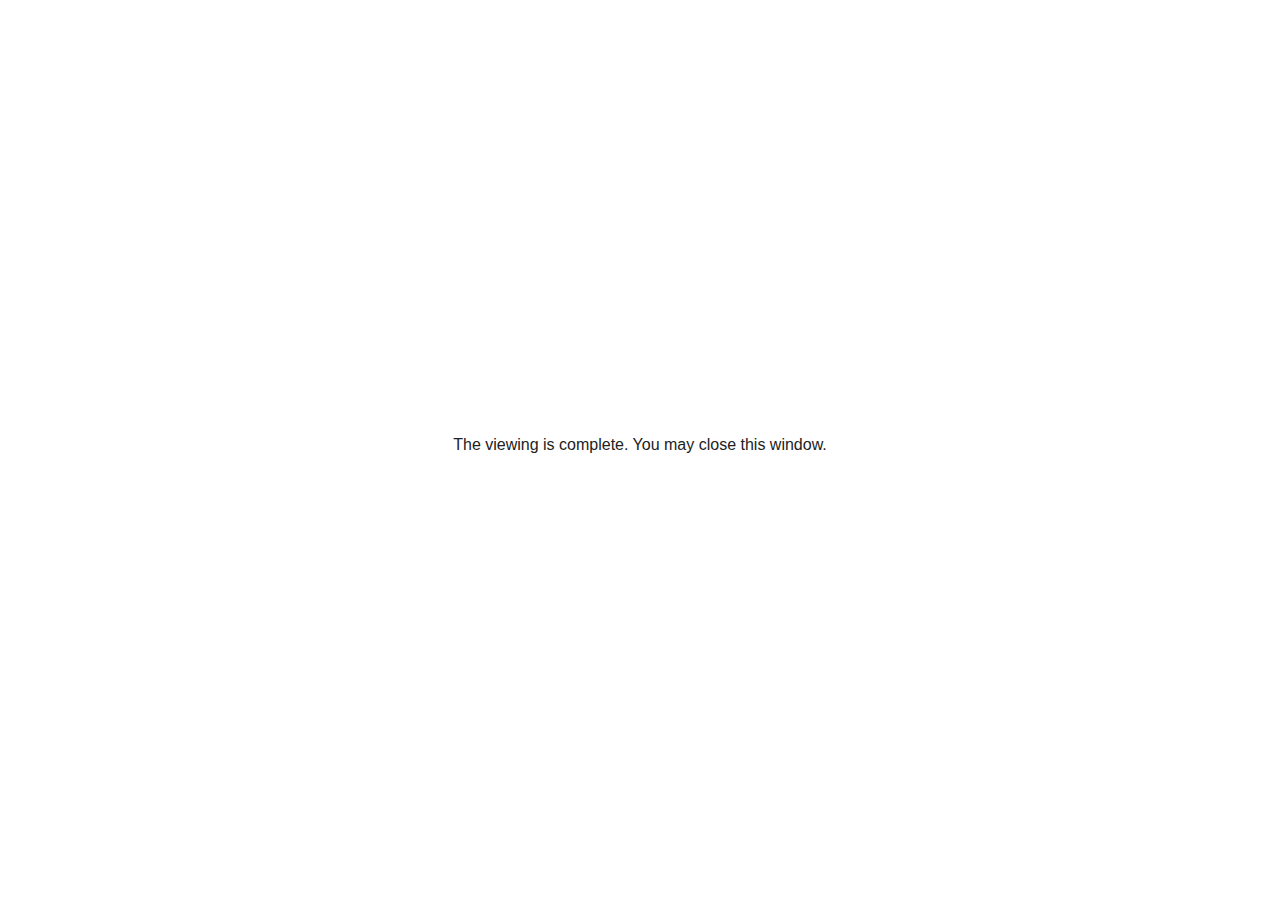
<file: abc/MINRISKS/res/data/goodbye.html>
<html>
<meta name="viewport" content="user-scalable=no, initial-scale=1, maximum-scale=1, minimum-scale=1" />
<body bgcolor="#ffffff">
<center style="position: absolute;margin: auto;top: 0;bottom: 0; left: 0; right: 0; height: 60px;">
<p style="font-family:Open Sans, Tahoma, Arial;  color:#222222;">
The viewing is complete. You may close this window.
</p>
</center>
</body></html>
</file>
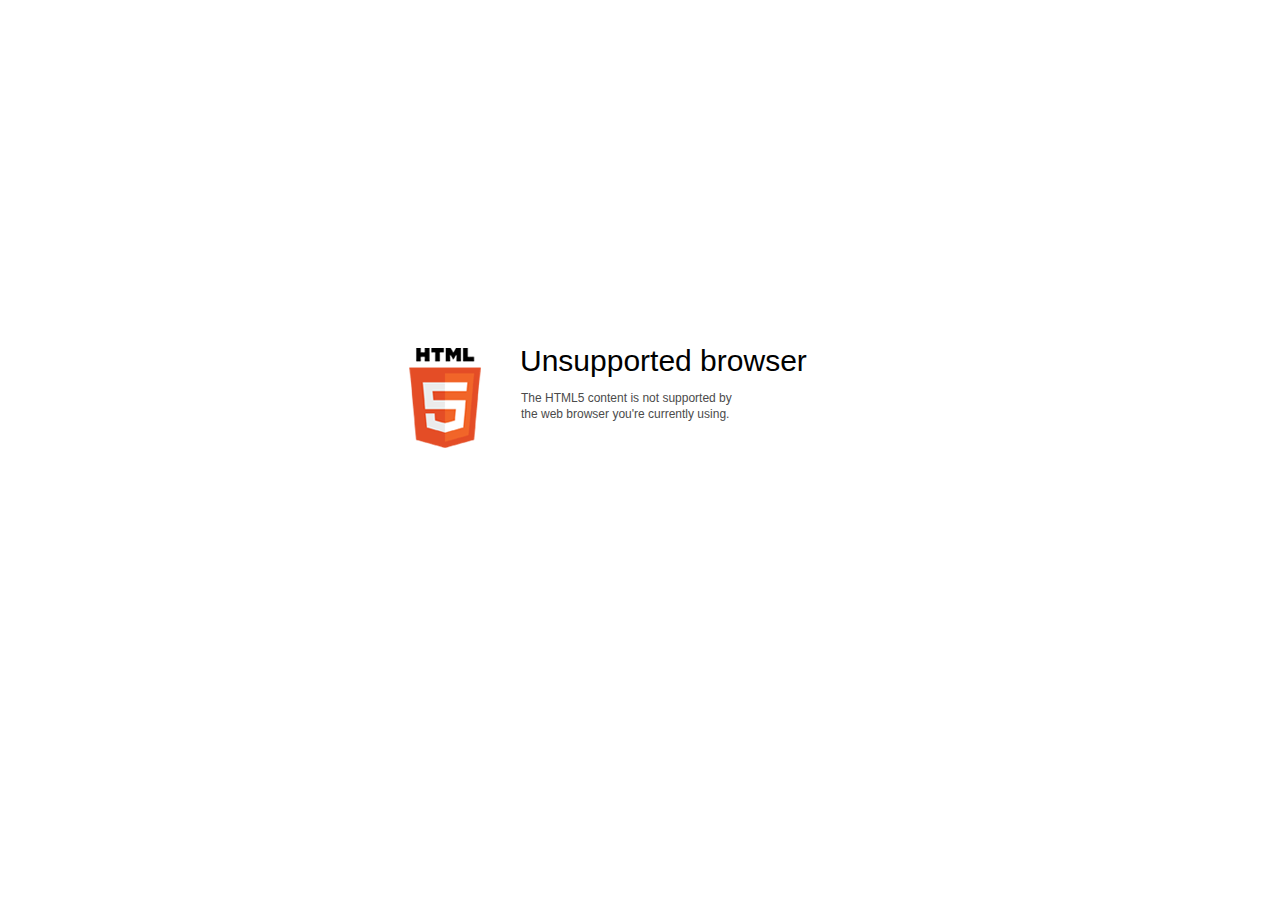
<file: abc/MINRISKS/res/data/html5-unsupported.html>
﻿<html>
<head>
    <meta http-equiv="Content-Type" content="text/html;charset=utf-8"/>
    <meta name="viewport" content="width=device-width,initial-scale=1,maximum-scale=1">
    <meta name="format-detection" content="telephone=no">
    <meta name="apple-mobile-web-app-capable" content="yes">
    <meta name="apple-mobile-web-app-status-bar-style" content="black">
    <meta http-equiv="X-UA-Compatible" content="IE=edge">
    <meta name="msapplication-tap-highlight" content="no" />
    <title>Update your Web browser</title>
    <style>
        body {
            background: #fff;
        }

        .container {
            background: url(html5.png) no-repeat;
            position: absolute;
            width: 405px;
            height: 100px;

            top: 50%;
            margin-top: -102px;
            left: 50%;
            margin-left: -231px;
        }

        .title {
            left: 111px;
            width: 290px;
            height: 20px;
            font-family: Arial;
            font-size: 30px;
            color: #000;
            position: absolute;
            line-height: 28px;
            top: -1px;
        }
        
        .message {
            font-family: Arial;
            font-size: 12px;
            color: #4b4b4b;
            line-height: 16px;
            padding-top: 15px;
            padding-left: 1px;
        }
    </style>
</head>
<body>
<div class="container" id="container">
    <div class="title">Unsupported browser
        <div class="message">The HTML5 content is not supported by<br>the web browser you're currently using.</div>
    </div>
</div>
</div>
</body>
</html>
</file>
